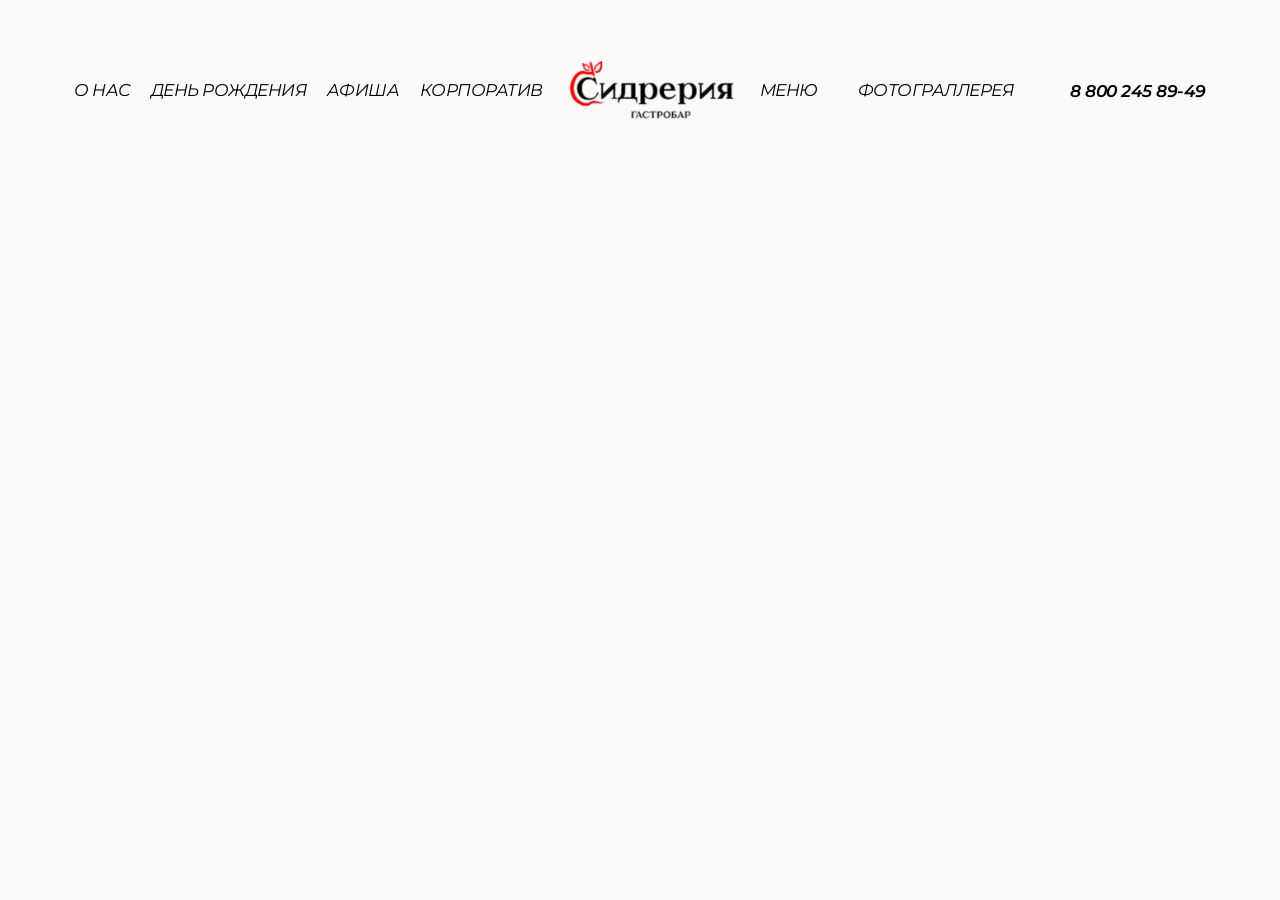
<file: app/about.html>
<!DOCTYPE html>
<html lang="ru">
  <head>
    <meta charset="UTF-8">
    <meta http-equiv="X-UA-Compatible" content="IE=edge"><meta name="viewport" content="width=device-width, user-scalable=no">
<link rel="preconnect" href="https://fonts.googleapis.com">
<link rel="preconnect" href="https://fonts.gstatic.com" crossorigin>
<link href="https://fonts.googleapis.com/css2?family=Montserrat:ital,wght@0,100..900;1,100..900&display=swap" rel="stylesheet">
    <link rel="stylesheet" href="css/main.min.css">
    <title>О нас</title>
  </head>
  <body>
    <header class="header"> 
      <div class="container"> 
        <div class="header-inner">
          <div class="header__image"> <img class="icon" src="./img/header/elem4.png" alt=""></div>
          <nav class="header__nav"> 
            <ul> 
              <li> <a href="#">о нас</a></li>
              <li> <a href="#">день рождения</a></li>
              <li> <a href="#">афиша</a></li>
              <li> <a href="#">корпоратив</a></li>
            </ul>
          </nav><a class="header__logo" href="index.html"> <img class="icon" src="img/logo.png" alt=""></a>
          <nav class="header__nav header__nav--is-right">
            <ul> 
              <li> <a href="#">меню</a></li>
              <li> <a href="#">фотограллерея</a></li>
            </ul>
            <address> <a href="tel:88002458949">8 800 245 89-49</a></address>
          </nav>
        </div>
      </div>
    </header>
    <main class="main">
      <div class="wrapper">
      </div>
    </main>
    <footer class="footer"> 
      <div class="container"> 
        <div class="footer-inner"></div>
      </div>
    </footer>
    <script src="js/scripts.min.js"></script>
  </body>
</html>
</file>
<file: app/css/main.min.css>
@supports(position:sticky) or (position:-webkit-sticky){.pos-elem,.pos-elem--fix{position:sticky}}.container,.container-fluid,.container-lg,.container-md,.container-sm,.container-xl,.container-xxl{--bs-gutter-x:1.5rem;--bs-gutter-y:0;width:100%;padding-right:calc(var(--bs-gutter-x)*.5);padding-left:calc(var(--bs-gutter-x)*.5);margin-right:auto;margin-left:auto}@media(min-width:576px){.container,.container-sm{max-width:540px}}@media(min-width:768px){.container,.container-md,.container-sm{max-width:720px}}@media(min-width:992px){.container,.container-lg,.container-md,.container-sm{max-width:960px}}@media(min-width:1200px){.container,.container-lg,.container-md,.container-sm,.container-xl{max-width:1140px}}@media(min-width:1400px){.container,.container-lg,.container-md,.container-sm,.container-xl,.container-xxl{max-width:1320px}}:root{--bs-breakpoint-xs:0;--bs-breakpoint-sm:576px;--bs-breakpoint-md:768px;--bs-breakpoint-lg:992px;--bs-breakpoint-xl:1200px;--bs-breakpoint-xxl:1400px}.row{--bs-gutter-x:1.5rem;--bs-gutter-y:0;display:-webkit-box;display:-ms-flexbox;display:flex;-ms-flex-wrap:wrap;flex-wrap:wrap;margin-top:calc(-1*var(--bs-gutter-y));margin-right:calc(-.5*var(--bs-gutter-x));margin-left:calc(-.5*var(--bs-gutter-x))}.row>*{-webkit-box-sizing:border-box;box-sizing:border-box;-ms-flex-negative:0;flex-shrink:0;width:100%;max-width:100%;padding-right:calc(var(--bs-gutter-x)*.5);padding-left:calc(var(--bs-gutter-x)*.5);margin-top:var(--bs-gutter-y)}.col{-webkit-box-flex:1;-ms-flex:1 0 0%;flex:1 0 0%}.row-cols-auto>*{-webkit-box-flex:0;-ms-flex:0 0 auto;flex:0 0 auto;width:auto}.row-cols-1>*{-webkit-box-flex:0;-ms-flex:0 0 auto;flex:0 0 auto;width:100%}.row-cols-2>*{-webkit-box-flex:0;-ms-flex:0 0 auto;flex:0 0 auto;width:50%}.row-cols-3>*{-webkit-box-flex:0;-ms-flex:0 0 auto;flex:0 0 auto;width:33.33333333%}.row-cols-4>*{-webkit-box-flex:0;-ms-flex:0 0 auto;flex:0 0 auto;width:25%}.row-cols-5>*{-webkit-box-flex:0;-ms-flex:0 0 auto;flex:0 0 auto;width:20%}.row-cols-6>*{-webkit-box-flex:0;-ms-flex:0 0 auto;flex:0 0 auto;width:16.66666667%}.col-auto{-webkit-box-flex:0;-ms-flex:0 0 auto;flex:0 0 auto;width:auto}.col-1{-webkit-box-flex:0;-ms-flex:0 0 auto;flex:0 0 auto;width:8.33333333%}.col-2{-webkit-box-flex:0;-ms-flex:0 0 auto;flex:0 0 auto;width:16.66666667%}.col-3{-webkit-box-flex:0;-ms-flex:0 0 auto;flex:0 0 auto;width:25%}.col-4{-webkit-box-flex:0;-ms-flex:0 0 auto;flex:0 0 auto;width:33.33333333%}.col-5{-webkit-box-flex:0;-ms-flex:0 0 auto;flex:0 0 auto;width:41.66666667%}.col-6{-webkit-box-flex:0;-ms-flex:0 0 auto;flex:0 0 auto;width:50%}.col-7{-webkit-box-flex:0;-ms-flex:0 0 auto;flex:0 0 auto;width:58.33333333%}.col-8{-webkit-box-flex:0;-ms-flex:0 0 auto;flex:0 0 auto;width:66.66666667%}.col-9{-webkit-box-flex:0;-ms-flex:0 0 auto;flex:0 0 auto;width:75%}.col-10{-webkit-box-flex:0;-ms-flex:0 0 auto;flex:0 0 auto;width:83.33333333%}.col-11{-webkit-box-flex:0;-ms-flex:0 0 auto;flex:0 0 auto;width:91.66666667%}.col-12{-webkit-box-flex:0;-ms-flex:0 0 auto;flex:0 0 auto;width:100%}.offset-1{margin-left:8.33333333%}.offset-2{margin-left:16.66666667%}.offset-3{margin-left:25%}.offset-4{margin-left:33.33333333%}.offset-5{margin-left:41.66666667%}.offset-6{margin-left:50%}.offset-7{margin-left:58.33333333%}.offset-8{margin-left:66.66666667%}.offset-9{margin-left:75%}.offset-10{margin-left:83.33333333%}.offset-11{margin-left:91.66666667%}.g-0,.gx-0{--bs-gutter-x:0}.g-0,.gy-0{--bs-gutter-y:0}.g-1,.gx-1{--bs-gutter-x:0.25rem}.g-1,.gy-1{--bs-gutter-y:0.25rem}.g-2,.gx-2{--bs-gutter-x:0.5rem}.g-2,.gy-2{--bs-gutter-y:0.5rem}.g-3,.gx-3{--bs-gutter-x:1rem}.g-3,.gy-3{--bs-gutter-y:1rem}.g-4,.gx-4{--bs-gutter-x:1.5rem}.g-4,.gy-4{--bs-gutter-y:1.5rem}.g-5,.gx-5{--bs-gutter-x:3rem}.g-5,.gy-5{--bs-gutter-y:3rem}@media(min-width:576px){.col-sm{-webkit-box-flex:1;-ms-flex:1 0 0%;flex:1 0 0%}.row-cols-sm-auto>*{-webkit-box-flex:0;-ms-flex:0 0 auto;flex:0 0 auto;width:auto}.row-cols-sm-1>*{-webkit-box-flex:0;-ms-flex:0 0 auto;flex:0 0 auto;width:100%}.row-cols-sm-2>*{-webkit-box-flex:0;-ms-flex:0 0 auto;flex:0 0 auto;width:50%}.row-cols-sm-3>*{-webkit-box-flex:0;-ms-flex:0 0 auto;flex:0 0 auto;width:33.33333333%}.row-cols-sm-4>*{-webkit-box-flex:0;-ms-flex:0 0 auto;flex:0 0 auto;width:25%}.row-cols-sm-5>*{-webkit-box-flex:0;-ms-flex:0 0 auto;flex:0 0 auto;width:20%}.row-cols-sm-6>*{-webkit-box-flex:0;-ms-flex:0 0 auto;flex:0 0 auto;width:16.66666667%}.col-sm-auto{-webkit-box-flex:0;-ms-flex:0 0 auto;flex:0 0 auto;width:auto}.col-sm-1{-webkit-box-flex:0;-ms-flex:0 0 auto;flex:0 0 auto;width:8.33333333%}.col-sm-2{-webkit-box-flex:0;-ms-flex:0 0 auto;flex:0 0 auto;width:16.66666667%}.col-sm-3{-webkit-box-flex:0;-ms-flex:0 0 auto;flex:0 0 auto;width:25%}.col-sm-4{-webkit-box-flex:0;-ms-flex:0 0 auto;flex:0 0 auto;width:33.33333333%}.col-sm-5{-webkit-box-flex:0;-ms-flex:0 0 auto;flex:0 0 auto;width:41.66666667%}.col-sm-6{-webkit-box-flex:0;-ms-flex:0 0 auto;flex:0 0 auto;width:50%}.col-sm-7{-webkit-box-flex:0;-ms-flex:0 0 auto;flex:0 0 auto;width:58.33333333%}.col-sm-8{-webkit-box-flex:0;-ms-flex:0 0 auto;flex:0 0 auto;width:66.66666667%}.col-sm-9{-webkit-box-flex:0;-ms-flex:0 0 auto;flex:0 0 auto;width:75%}.col-sm-10{-webkit-box-flex:0;-ms-flex:0 0 auto;flex:0 0 auto;width:83.33333333%}.col-sm-11{-webkit-box-flex:0;-ms-flex:0 0 auto;flex:0 0 auto;width:91.66666667%}.col-sm-12{-webkit-box-flex:0;-ms-flex:0 0 auto;flex:0 0 auto;width:100%}.offset-sm-0{margin-left:0}.offset-sm-1{margin-left:8.33333333%}.offset-sm-2{margin-left:16.66666667%}.offset-sm-3{margin-left:25%}.offset-sm-4{margin-left:33.33333333%}.offset-sm-5{margin-left:41.66666667%}.offset-sm-6{margin-left:50%}.offset-sm-7{margin-left:58.33333333%}.offset-sm-8{margin-left:66.66666667%}.offset-sm-9{margin-left:75%}.offset-sm-10{margin-left:83.33333333%}.offset-sm-11{margin-left:91.66666667%}.g-sm-0,.gx-sm-0{--bs-gutter-x:0}.g-sm-0,.gy-sm-0{--bs-gutter-y:0}.g-sm-1,.gx-sm-1{--bs-gutter-x:0.25rem}.g-sm-1,.gy-sm-1{--bs-gutter-y:0.25rem}.g-sm-2,.gx-sm-2{--bs-gutter-x:0.5rem}.g-sm-2,.gy-sm-2{--bs-gutter-y:0.5rem}.g-sm-3,.gx-sm-3{--bs-gutter-x:1rem}.g-sm-3,.gy-sm-3{--bs-gutter-y:1rem}.g-sm-4,.gx-sm-4{--bs-gutter-x:1.5rem}.g-sm-4,.gy-sm-4{--bs-gutter-y:1.5rem}.g-sm-5,.gx-sm-5{--bs-gutter-x:3rem}.g-sm-5,.gy-sm-5{--bs-gutter-y:3rem}}@media(min-width:768px){.col-md{-webkit-box-flex:1;-ms-flex:1 0 0%;flex:1 0 0%}.row-cols-md-auto>*{-webkit-box-flex:0;-ms-flex:0 0 auto;flex:0 0 auto;width:auto}.row-cols-md-1>*{-webkit-box-flex:0;-ms-flex:0 0 auto;flex:0 0 auto;width:100%}.row-cols-md-2>*{-webkit-box-flex:0;-ms-flex:0 0 auto;flex:0 0 auto;width:50%}.row-cols-md-3>*{-webkit-box-flex:0;-ms-flex:0 0 auto;flex:0 0 auto;width:33.33333333%}.row-cols-md-4>*{-webkit-box-flex:0;-ms-flex:0 0 auto;flex:0 0 auto;width:25%}.row-cols-md-5>*{-webkit-box-flex:0;-ms-flex:0 0 auto;flex:0 0 auto;width:20%}.row-cols-md-6>*{-webkit-box-flex:0;-ms-flex:0 0 auto;flex:0 0 auto;width:16.66666667%}.col-md-auto{-webkit-box-flex:0;-ms-flex:0 0 auto;flex:0 0 auto;width:auto}.col-md-1{-webkit-box-flex:0;-ms-flex:0 0 auto;flex:0 0 auto;width:8.33333333%}.col-md-2{-webkit-box-flex:0;-ms-flex:0 0 auto;flex:0 0 auto;width:16.66666667%}.col-md-3{-webkit-box-flex:0;-ms-flex:0 0 auto;flex:0 0 auto;width:25%}.col-md-4{-webkit-box-flex:0;-ms-flex:0 0 auto;flex:0 0 auto;width:33.33333333%}.col-md-5{-webkit-box-flex:0;-ms-flex:0 0 auto;flex:0 0 auto;width:41.66666667%}.col-md-6{-webkit-box-flex:0;-ms-flex:0 0 auto;flex:0 0 auto;width:50%}.col-md-7{-webkit-box-flex:0;-ms-flex:0 0 auto;flex:0 0 auto;width:58.33333333%}.col-md-8{-webkit-box-flex:0;-ms-flex:0 0 auto;flex:0 0 auto;width:66.66666667%}.col-md-9{-webkit-box-flex:0;-ms-flex:0 0 auto;flex:0 0 auto;width:75%}.col-md-10{-webkit-box-flex:0;-ms-flex:0 0 auto;flex:0 0 auto;width:83.33333333%}.col-md-11{-webkit-box-flex:0;-ms-flex:0 0 auto;flex:0 0 auto;width:91.66666667%}.col-md-12{-webkit-box-flex:0;-ms-flex:0 0 auto;flex:0 0 auto;width:100%}.offset-md-0{margin-left:0}.offset-md-1{margin-left:8.33333333%}.offset-md-2{margin-left:16.66666667%}.offset-md-3{margin-left:25%}.offset-md-4{margin-left:33.33333333%}.offset-md-5{margin-left:41.66666667%}.offset-md-6{margin-left:50%}.offset-md-7{margin-left:58.33333333%}.offset-md-8{margin-left:66.66666667%}.offset-md-9{margin-left:75%}.offset-md-10{margin-left:83.33333333%}.offset-md-11{margin-left:91.66666667%}.g-md-0,.gx-md-0{--bs-gutter-x:0}.g-md-0,.gy-md-0{--bs-gutter-y:0}.g-md-1,.gx-md-1{--bs-gutter-x:0.25rem}.g-md-1,.gy-md-1{--bs-gutter-y:0.25rem}.g-md-2,.gx-md-2{--bs-gutter-x:0.5rem}.g-md-2,.gy-md-2{--bs-gutter-y:0.5rem}.g-md-3,.gx-md-3{--bs-gutter-x:1rem}.g-md-3,.gy-md-3{--bs-gutter-y:1rem}.g-md-4,.gx-md-4{--bs-gutter-x:1.5rem}.g-md-4,.gy-md-4{--bs-gutter-y:1.5rem}.g-md-5,.gx-md-5{--bs-gutter-x:3rem}.g-md-5,.gy-md-5{--bs-gutter-y:3rem}}@media(min-width:992px){.col-lg{-webkit-box-flex:1;-ms-flex:1 0 0%;flex:1 0 0%}.row-cols-lg-auto>*{-webkit-box-flex:0;-ms-flex:0 0 auto;flex:0 0 auto;width:auto}.row-cols-lg-1>*{-webkit-box-flex:0;-ms-flex:0 0 auto;flex:0 0 auto;width:100%}.row-cols-lg-2>*{-webkit-box-flex:0;-ms-flex:0 0 auto;flex:0 0 auto;width:50%}.row-cols-lg-3>*{-webkit-box-flex:0;-ms-flex:0 0 auto;flex:0 0 auto;width:33.33333333%}.row-cols-lg-4>*{-webkit-box-flex:0;-ms-flex:0 0 auto;flex:0 0 auto;width:25%}.row-cols-lg-5>*{-webkit-box-flex:0;-ms-flex:0 0 auto;flex:0 0 auto;width:20%}.row-cols-lg-6>*{-webkit-box-flex:0;-ms-flex:0 0 auto;flex:0 0 auto;width:16.66666667%}.col-lg-auto{-webkit-box-flex:0;-ms-flex:0 0 auto;flex:0 0 auto;width:auto}.col-lg-1{-webkit-box-flex:0;-ms-flex:0 0 auto;flex:0 0 auto;width:8.33333333%}.col-lg-2{-webkit-box-flex:0;-ms-flex:0 0 auto;flex:0 0 auto;width:16.66666667%}.col-lg-3{-webkit-box-flex:0;-ms-flex:0 0 auto;flex:0 0 auto;width:25%}.col-lg-4{-webkit-box-flex:0;-ms-flex:0 0 auto;flex:0 0 auto;width:33.33333333%}.col-lg-5{-webkit-box-flex:0;-ms-flex:0 0 auto;flex:0 0 auto;width:41.66666667%}.col-lg-6{-webkit-box-flex:0;-ms-flex:0 0 auto;flex:0 0 auto;width:50%}.col-lg-7{-webkit-box-flex:0;-ms-flex:0 0 auto;flex:0 0 auto;width:58.33333333%}.col-lg-8{-webkit-box-flex:0;-ms-flex:0 0 auto;flex:0 0 auto;width:66.66666667%}.col-lg-9{-webkit-box-flex:0;-ms-flex:0 0 auto;flex:0 0 auto;width:75%}.col-lg-10{-webkit-box-flex:0;-ms-flex:0 0 auto;flex:0 0 auto;width:83.33333333%}.col-lg-11{-webkit-box-flex:0;-ms-flex:0 0 auto;flex:0 0 auto;width:91.66666667%}.col-lg-12{-webkit-box-flex:0;-ms-flex:0 0 auto;flex:0 0 auto;width:100%}.offset-lg-0{margin-left:0}.offset-lg-1{margin-left:8.33333333%}.offset-lg-2{margin-left:16.66666667%}.offset-lg-3{margin-left:25%}.offset-lg-4{margin-left:33.33333333%}.offset-lg-5{margin-left:41.66666667%}.offset-lg-6{margin-left:50%}.offset-lg-7{margin-left:58.33333333%}.offset-lg-8{margin-left:66.66666667%}.offset-lg-9{margin-left:75%}.offset-lg-10{margin-left:83.33333333%}.offset-lg-11{margin-left:91.66666667%}.g-lg-0,.gx-lg-0{--bs-gutter-x:0}.g-lg-0,.gy-lg-0{--bs-gutter-y:0}.g-lg-1,.gx-lg-1{--bs-gutter-x:0.25rem}.g-lg-1,.gy-lg-1{--bs-gutter-y:0.25rem}.g-lg-2,.gx-lg-2{--bs-gutter-x:0.5rem}.g-lg-2,.gy-lg-2{--bs-gutter-y:0.5rem}.g-lg-3,.gx-lg-3{--bs-gutter-x:1rem}.g-lg-3,.gy-lg-3{--bs-gutter-y:1rem}.g-lg-4,.gx-lg-4{--bs-gutter-x:1.5rem}.g-lg-4,.gy-lg-4{--bs-gutter-y:1.5rem}.g-lg-5,.gx-lg-5{--bs-gutter-x:3rem}.g-lg-5,.gy-lg-5{--bs-gutter-y:3rem}}@media(min-width:1200px){.col-xl{-webkit-box-flex:1;-ms-flex:1 0 0%;flex:1 0 0%}.row-cols-xl-auto>*{-webkit-box-flex:0;-ms-flex:0 0 auto;flex:0 0 auto;width:auto}.row-cols-xl-1>*{-webkit-box-flex:0;-ms-flex:0 0 auto;flex:0 0 auto;width:100%}.row-cols-xl-2>*{-webkit-box-flex:0;-ms-flex:0 0 auto;flex:0 0 auto;width:50%}.row-cols-xl-3>*{-webkit-box-flex:0;-ms-flex:0 0 auto;flex:0 0 auto;width:33.33333333%}.row-cols-xl-4>*{-webkit-box-flex:0;-ms-flex:0 0 auto;flex:0 0 auto;width:25%}.row-cols-xl-5>*{-webkit-box-flex:0;-ms-flex:0 0 auto;flex:0 0 auto;width:20%}.row-cols-xl-6>*{-webkit-box-flex:0;-ms-flex:0 0 auto;flex:0 0 auto;width:16.66666667%}.col-xl-auto{-webkit-box-flex:0;-ms-flex:0 0 auto;flex:0 0 auto;width:auto}.col-xl-1{-webkit-box-flex:0;-ms-flex:0 0 auto;flex:0 0 auto;width:8.33333333%}.col-xl-2{-webkit-box-flex:0;-ms-flex:0 0 auto;flex:0 0 auto;width:16.66666667%}.col-xl-3{-webkit-box-flex:0;-ms-flex:0 0 auto;flex:0 0 auto;width:25%}.col-xl-4{-webkit-box-flex:0;-ms-flex:0 0 auto;flex:0 0 auto;width:33.33333333%}.col-xl-5{-webkit-box-flex:0;-ms-flex:0 0 auto;flex:0 0 auto;width:41.66666667%}.col-xl-6{-webkit-box-flex:0;-ms-flex:0 0 auto;flex:0 0 auto;width:50%}.col-xl-7{-webkit-box-flex:0;-ms-flex:0 0 auto;flex:0 0 auto;width:58.33333333%}.col-xl-8{-webkit-box-flex:0;-ms-flex:0 0 auto;flex:0 0 auto;width:66.66666667%}.col-xl-9{-webkit-box-flex:0;-ms-flex:0 0 auto;flex:0 0 auto;width:75%}.col-xl-10{-webkit-box-flex:0;-ms-flex:0 0 auto;flex:0 0 auto;width:83.33333333%}.col-xl-11{-webkit-box-flex:0;-ms-flex:0 0 auto;flex:0 0 auto;width:91.66666667%}.col-xl-12{-webkit-box-flex:0;-ms-flex:0 0 auto;flex:0 0 auto;width:100%}.offset-xl-0{margin-left:0}.offset-xl-1{margin-left:8.33333333%}.offset-xl-2{margin-left:16.66666667%}.offset-xl-3{margin-left:25%}.offset-xl-4{margin-left:33.33333333%}.offset-xl-5{margin-left:41.66666667%}.offset-xl-6{margin-left:50%}.offset-xl-7{margin-left:58.33333333%}.offset-xl-8{margin-left:66.66666667%}.offset-xl-9{margin-left:75%}.offset-xl-10{margin-left:83.33333333%}.offset-xl-11{margin-left:91.66666667%}.g-xl-0,.gx-xl-0{--bs-gutter-x:0}.g-xl-0,.gy-xl-0{--bs-gutter-y:0}.g-xl-1,.gx-xl-1{--bs-gutter-x:0.25rem}.g-xl-1,.gy-xl-1{--bs-gutter-y:0.25rem}.g-xl-2,.gx-xl-2{--bs-gutter-x:0.5rem}.g-xl-2,.gy-xl-2{--bs-gutter-y:0.5rem}.g-xl-3,.gx-xl-3{--bs-gutter-x:1rem}.g-xl-3,.gy-xl-3{--bs-gutter-y:1rem}.g-xl-4,.gx-xl-4{--bs-gutter-x:1.5rem}.g-xl-4,.gy-xl-4{--bs-gutter-y:1.5rem}.g-xl-5,.gx-xl-5{--bs-gutter-x:3rem}.g-xl-5,.gy-xl-5{--bs-gutter-y:3rem}}@media(min-width:1400px){.col-xxl{-webkit-box-flex:1;-ms-flex:1 0 0%;flex:1 0 0%}.row-cols-xxl-auto>*{-webkit-box-flex:0;-ms-flex:0 0 auto;flex:0 0 auto;width:auto}.row-cols-xxl-1>*{-webkit-box-flex:0;-ms-flex:0 0 auto;flex:0 0 auto;width:100%}.row-cols-xxl-2>*{-webkit-box-flex:0;-ms-flex:0 0 auto;flex:0 0 auto;width:50%}.row-cols-xxl-3>*{-webkit-box-flex:0;-ms-flex:0 0 auto;flex:0 0 auto;width:33.33333333%}.row-cols-xxl-4>*{-webkit-box-flex:0;-ms-flex:0 0 auto;flex:0 0 auto;width:25%}.row-cols-xxl-5>*{-webkit-box-flex:0;-ms-flex:0 0 auto;flex:0 0 auto;width:20%}.row-cols-xxl-6>*{-webkit-box-flex:0;-ms-flex:0 0 auto;flex:0 0 auto;width:16.66666667%}.col-xxl-auto{-webkit-box-flex:0;-ms-flex:0 0 auto;flex:0 0 auto;width:auto}.col-xxl-1{-webkit-box-flex:0;-ms-flex:0 0 auto;flex:0 0 auto;width:8.33333333%}.col-xxl-2{-webkit-box-flex:0;-ms-flex:0 0 auto;flex:0 0 auto;width:16.66666667%}.col-xxl-3{-webkit-box-flex:0;-ms-flex:0 0 auto;flex:0 0 auto;width:25%}.col-xxl-4{-webkit-box-flex:0;-ms-flex:0 0 auto;flex:0 0 auto;width:33.33333333%}.col-xxl-5{-webkit-box-flex:0;-ms-flex:0 0 auto;flex:0 0 auto;width:41.66666667%}.col-xxl-6{-webkit-box-flex:0;-ms-flex:0 0 auto;flex:0 0 auto;width:50%}.col-xxl-7{-webkit-box-flex:0;-ms-flex:0 0 auto;flex:0 0 auto;width:58.33333333%}.col-xxl-8{-webkit-box-flex:0;-ms-flex:0 0 auto;flex:0 0 auto;width:66.66666667%}.col-xxl-9{-webkit-box-flex:0;-ms-flex:0 0 auto;flex:0 0 auto;width:75%}.col-xxl-10{-webkit-box-flex:0;-ms-flex:0 0 auto;flex:0 0 auto;width:83.33333333%}.col-xxl-11{-webkit-box-flex:0;-ms-flex:0 0 auto;flex:0 0 auto;width:91.66666667%}.col-xxl-12{-webkit-box-flex:0;-ms-flex:0 0 auto;flex:0 0 auto;width:100%}.offset-xxl-0{margin-left:0}.offset-xxl-1{margin-left:8.33333333%}.offset-xxl-2{margin-left:16.66666667%}.offset-xxl-3{margin-left:25%}.offset-xxl-4{margin-left:33.33333333%}.offset-xxl-5{margin-left:41.66666667%}.offset-xxl-6{margin-left:50%}.offset-xxl-7{margin-left:58.33333333%}.offset-xxl-8{margin-left:66.66666667%}.offset-xxl-9{margin-left:75%}.offset-xxl-10{margin-left:83.33333333%}.offset-xxl-11{margin-left:91.66666667%}.g-xxl-0,.gx-xxl-0{--bs-gutter-x:0}.g-xxl-0,.gy-xxl-0{--bs-gutter-y:0}.g-xxl-1,.gx-xxl-1{--bs-gutter-x:0.25rem}.g-xxl-1,.gy-xxl-1{--bs-gutter-y:0.25rem}.g-xxl-2,.gx-xxl-2{--bs-gutter-x:0.5rem}.g-xxl-2,.gy-xxl-2{--bs-gutter-y:0.5rem}.g-xxl-3,.gx-xxl-3{--bs-gutter-x:1rem}.g-xxl-3,.gy-xxl-3{--bs-gutter-y:1rem}.g-xxl-4,.gx-xxl-4{--bs-gutter-x:1.5rem}.g-xxl-4,.gy-xxl-4{--bs-gutter-y:1.5rem}.g-xxl-5,.gx-xxl-5{--bs-gutter-x:3rem}.g-xxl-5,.gy-xxl-5{--bs-gutter-y:3rem}}.d-inline{display:inline!important}.d-inline-block{display:inline-block!important}.d-block{display:block!important}.d-grid{display:-ms-grid!important;display:grid!important}.d-inline-grid{display:-ms-inline-grid!important;display:inline-grid!important}.d-table{display:table!important}.d-table-row{display:table-row!important}.d-table-cell{display:table-cell!important}.d-flex{display:-webkit-box!important;display:-ms-flexbox!important;display:flex!important}.d-inline-flex{display:-webkit-inline-box!important;display:-ms-inline-flexbox!important;display:inline-flex!important}.d-none{display:none!important}.flex-fill{-webkit-box-flex:1!important;-ms-flex:1 1 auto!important;flex:1 1 auto!important}.flex-row{-webkit-box-orient:horizontal!important;-webkit-box-direction:normal!important;-ms-flex-direction:row!important;flex-direction:row!important}.flex-column{-webkit-box-orient:vertical!important;-webkit-box-direction:normal!important;-ms-flex-direction:column!important;flex-direction:column!important}.flex-row-reverse{-webkit-box-orient:horizontal!important;-webkit-box-direction:reverse!important;-ms-flex-direction:row-reverse!important;flex-direction:row-reverse!important}.flex-column-reverse{-webkit-box-orient:vertical!important;-webkit-box-direction:reverse!important;-ms-flex-direction:column-reverse!important;flex-direction:column-reverse!important}.flex-grow-0{-webkit-box-flex:0!important;-ms-flex-positive:0!important;flex-grow:0!important}.flex-grow-1{-webkit-box-flex:1!important;-ms-flex-positive:1!important;flex-grow:1!important}.flex-shrink-0{-ms-flex-negative:0!important;flex-shrink:0!important}.flex-shrink-1{-ms-flex-negative:1!important;flex-shrink:1!important}.flex-wrap{-ms-flex-wrap:wrap!important;flex-wrap:wrap!important}.flex-nowrap{-ms-flex-wrap:nowrap!important;flex-wrap:nowrap!important}.flex-wrap-reverse{-ms-flex-wrap:wrap-reverse!important;flex-wrap:wrap-reverse!important}.justify-content-start{-webkit-box-pack:start!important;-ms-flex-pack:start!important;justify-content:flex-start!important}.justify-content-end{-webkit-box-pack:end!important;-ms-flex-pack:end!important;justify-content:flex-end!important}.justify-content-center{-webkit-box-pack:center!important;-ms-flex-pack:center!important;justify-content:center!important}.justify-content-between{-webkit-box-pack:justify!important;-ms-flex-pack:justify!important;justify-content:space-between!important}.justify-content-around{-ms-flex-pack:distribute!important;justify-content:space-around!important}.justify-content-evenly{-webkit-box-pack:space-evenly!important;-ms-flex-pack:space-evenly!important;justify-content:space-evenly!important}.align-items-start{-webkit-box-align:start!important;-ms-flex-align:start!important;align-items:flex-start!important}.align-items-end{-webkit-box-align:end!important;-ms-flex-align:end!important;align-items:flex-end!important}.align-items-center{-webkit-box-align:center!important;-ms-flex-align:center!important;align-items:center!important}.align-items-baseline{-webkit-box-align:baseline!important;-ms-flex-align:baseline!important;align-items:baseline!important}.align-items-stretch{-webkit-box-align:stretch!important;-ms-flex-align:stretch!important;align-items:stretch!important}.align-content-start{-ms-flex-line-pack:start!important;align-content:flex-start!important}.align-content-end{-ms-flex-line-pack:end!important;align-content:flex-end!important}.align-content-center{-ms-flex-line-pack:center!important;align-content:center!important}.align-content-between{-ms-flex-line-pack:justify!important;align-content:space-between!important}.align-content-around{-ms-flex-line-pack:distribute!important;align-content:space-around!important}.align-content-stretch{-ms-flex-line-pack:stretch!important;align-content:stretch!important}.align-self-auto{-ms-flex-item-align:auto!important;-ms-grid-row-align:auto!important;align-self:auto!important}.align-self-start{-ms-flex-item-align:start!important;align-self:flex-start!important}.align-self-end{-ms-flex-item-align:end!important;align-self:flex-end!important}.align-self-center{-ms-flex-item-align:center!important;-ms-grid-row-align:center!important;align-self:center!important}.align-self-baseline{-ms-flex-item-align:baseline!important;align-self:baseline!important}.align-self-stretch{-ms-flex-item-align:stretch!important;-ms-grid-row-align:stretch!important;align-self:stretch!important}.order-first{-webkit-box-ordinal-group:0!important;-ms-flex-order:-1!important;order:-1!important}.order-0{-webkit-box-ordinal-group:1!important;-ms-flex-order:0!important;order:0!important}.order-1{-webkit-box-ordinal-group:2!important;-ms-flex-order:1!important;order:1!important}.order-2{-webkit-box-ordinal-group:3!important;-ms-flex-order:2!important;order:2!important}.order-3{-webkit-box-ordinal-group:4!important;-ms-flex-order:3!important;order:3!important}.order-4{-webkit-box-ordinal-group:5!important;-ms-flex-order:4!important;order:4!important}.order-5{-webkit-box-ordinal-group:6!important;-ms-flex-order:5!important;order:5!important}.order-last{-webkit-box-ordinal-group:7!important;-ms-flex-order:6!important;order:6!important}.m-0{margin:0!important}.m-1{margin:.25rem!important}.m-2{margin:.5rem!important}.m-3{margin:1rem!important}.m-4{margin:1.5rem!important}.m-5{margin:3rem!important}.m-auto{margin:auto!important}.mx-0{margin-right:0!important;margin-left:0!important}.mx-1{margin-right:.25rem!important;margin-left:.25rem!important}.mx-2{margin-right:.5rem!important;margin-left:.5rem!important}.mx-3{margin-right:1rem!important;margin-left:1rem!important}.mx-4{margin-right:1.5rem!important;margin-left:1.5rem!important}.mx-5{margin-right:3rem!important;margin-left:3rem!important}.mx-auto{margin-right:auto!important;margin-left:auto!important}.my-0{margin-top:0!important;margin-bottom:0!important}.my-1{margin-top:.25rem!important;margin-bottom:.25rem!important}.my-2{margin-top:.5rem!important;margin-bottom:.5rem!important}.my-3{margin-top:1rem!important;margin-bottom:1rem!important}.my-4{margin-top:1.5rem!important;margin-bottom:1.5rem!important}.my-5{margin-top:3rem!important;margin-bottom:3rem!important}.my-auto{margin-top:auto!important;margin-bottom:auto!important}.mt-0{margin-top:0!important}.mt-1{margin-top:.25rem!important}.mt-2{margin-top:.5rem!important}.mt-3{margin-top:1rem!important}.mt-4{margin-top:1.5rem!important}.mt-5{margin-top:3rem!important}.mt-auto{margin-top:auto!important}.me-0{margin-right:0!important}.me-1{margin-right:.25rem!important}.me-2{margin-right:.5rem!important}.me-3{margin-right:1rem!important}.me-4{margin-right:1.5rem!important}.me-5{margin-right:3rem!important}.me-auto{margin-right:auto!important}.mb-0{margin-bottom:0!important}.mb-1{margin-bottom:.25rem!important}.mb-2{margin-bottom:.5rem!important}.mb-3{margin-bottom:1rem!important}.mb-4{margin-bottom:1.5rem!important}.mb-5{margin-bottom:3rem!important}.mb-auto{margin-bottom:auto!important}.ms-0{margin-left:0!important}.ms-1{margin-left:.25rem!important}.ms-2{margin-left:.5rem!important}.ms-3{margin-left:1rem!important}.ms-4{margin-left:1.5rem!important}.ms-5{margin-left:3rem!important}.ms-auto{margin-left:auto!important}.p-0{padding:0!important}.p-1{padding:.25rem!important}.p-2{padding:.5rem!important}.p-3{padding:1rem!important}.p-4{padding:1.5rem!important}.p-5{padding:3rem!important}.px-0{padding-right:0!important;padding-left:0!important}.px-1{padding-right:.25rem!important;padding-left:.25rem!important}.px-2{padding-right:.5rem!important;padding-left:.5rem!important}.px-3{padding-right:1rem!important;padding-left:1rem!important}.px-4{padding-right:1.5rem!important;padding-left:1.5rem!important}.px-5{padding-right:3rem!important;padding-left:3rem!important}.py-0{padding-top:0!important;padding-bottom:0!important}.py-1{padding-top:.25rem!important;padding-bottom:.25rem!important}.py-2{padding-top:.5rem!important;padding-bottom:.5rem!important}.py-3{padding-top:1rem!important;padding-bottom:1rem!important}.py-4{padding-top:1.5rem!important;padding-bottom:1.5rem!important}.py-5{padding-top:3rem!important;padding-bottom:3rem!important}.pt-0{padding-top:0!important}.pt-1{padding-top:.25rem!important}.pt-2{padding-top:.5rem!important}.pt-3{padding-top:1rem!important}.pt-4{padding-top:1.5rem!important}.pt-5{padding-top:3rem!important}.pe-0{padding-right:0!important}.pe-1{padding-right:.25rem!important}.pe-2{padding-right:.5rem!important}.pe-3{padding-right:1rem!important}.pe-4{padding-right:1.5rem!important}.pe-5{padding-right:3rem!important}.pb-0{padding-bottom:0!important}.pb-1{padding-bottom:.25rem!important}.pb-2{padding-bottom:.5rem!important}.pb-3{padding-bottom:1rem!important}.pb-4{padding-bottom:1.5rem!important}.pb-5{padding-bottom:3rem!important}.ps-0{padding-left:0!important}.ps-1{padding-left:.25rem!important}.ps-2{padding-left:.5rem!important}.ps-3{padding-left:1rem!important}.ps-4{padding-left:1.5rem!important}.ps-5{padding-left:3rem!important}@media(min-width:576px){.d-sm-inline{display:inline!important}.d-sm-inline-block{display:inline-block!important}.d-sm-block{display:block!important}.d-sm-grid{display:-ms-grid!important;display:grid!important}.d-sm-inline-grid{display:-ms-inline-grid!important;display:inline-grid!important}.d-sm-table{display:table!important}.d-sm-table-row{display:table-row!important}.d-sm-table-cell{display:table-cell!important}.d-sm-flex{display:-webkit-box!important;display:-ms-flexbox!important;display:flex!important}.d-sm-inline-flex{display:-webkit-inline-box!important;display:-ms-inline-flexbox!important;display:inline-flex!important}.d-sm-none{display:none!important}.flex-sm-fill{-webkit-box-flex:1!important;-ms-flex:1 1 auto!important;flex:1 1 auto!important}.flex-sm-row{-webkit-box-orient:horizontal!important;-webkit-box-direction:normal!important;-ms-flex-direction:row!important;flex-direction:row!important}.flex-sm-column{-webkit-box-orient:vertical!important;-webkit-box-direction:normal!important;-ms-flex-direction:column!important;flex-direction:column!important}.flex-sm-row-reverse{-webkit-box-orient:horizontal!important;-webkit-box-direction:reverse!important;-ms-flex-direction:row-reverse!important;flex-direction:row-reverse!important}.flex-sm-column-reverse{-webkit-box-orient:vertical!important;-webkit-box-direction:reverse!important;-ms-flex-direction:column-reverse!important;flex-direction:column-reverse!important}.flex-sm-grow-0{-webkit-box-flex:0!important;-ms-flex-positive:0!important;flex-grow:0!important}.flex-sm-grow-1{-webkit-box-flex:1!important;-ms-flex-positive:1!important;flex-grow:1!important}.flex-sm-shrink-0{-ms-flex-negative:0!important;flex-shrink:0!important}.flex-sm-shrink-1{-ms-flex-negative:1!important;flex-shrink:1!important}.flex-sm-wrap{-ms-flex-wrap:wrap!important;flex-wrap:wrap!important}.flex-sm-nowrap{-ms-flex-wrap:nowrap!important;flex-wrap:nowrap!important}.flex-sm-wrap-reverse{-ms-flex-wrap:wrap-reverse!important;flex-wrap:wrap-reverse!important}.justify-content-sm-start{-webkit-box-pack:start!important;-ms-flex-pack:start!important;justify-content:flex-start!important}.justify-content-sm-end{-webkit-box-pack:end!important;-ms-flex-pack:end!important;justify-content:flex-end!important}.justify-content-sm-center{-webkit-box-pack:center!important;-ms-flex-pack:center!important;justify-content:center!important}.justify-content-sm-between{-webkit-box-pack:justify!important;-ms-flex-pack:justify!important;justify-content:space-between!important}.justify-content-sm-around{-ms-flex-pack:distribute!important;justify-content:space-around!important}.justify-content-sm-evenly{-webkit-box-pack:space-evenly!important;-ms-flex-pack:space-evenly!important;justify-content:space-evenly!important}.align-items-sm-start{-webkit-box-align:start!important;-ms-flex-align:start!important;align-items:flex-start!important}.align-items-sm-end{-webkit-box-align:end!important;-ms-flex-align:end!important;align-items:flex-end!important}.align-items-sm-center{-webkit-box-align:center!important;-ms-flex-align:center!important;align-items:center!important}.align-items-sm-baseline{-webkit-box-align:baseline!important;-ms-flex-align:baseline!important;align-items:baseline!important}.align-items-sm-stretch{-webkit-box-align:stretch!important;-ms-flex-align:stretch!important;align-items:stretch!important}.align-content-sm-start{-ms-flex-line-pack:start!important;align-content:flex-start!important}.align-content-sm-end{-ms-flex-line-pack:end!important;align-content:flex-end!important}.align-content-sm-center{-ms-flex-line-pack:center!important;align-content:center!important}.align-content-sm-between{-ms-flex-line-pack:justify!important;align-content:space-between!important}.align-content-sm-around{-ms-flex-line-pack:distribute!important;align-content:space-around!important}.align-content-sm-stretch{-ms-flex-line-pack:stretch!important;align-content:stretch!important}.align-self-sm-auto{-ms-flex-item-align:auto!important;-ms-grid-row-align:auto!important;align-self:auto!important}.align-self-sm-start{-ms-flex-item-align:start!important;align-self:flex-start!important}.align-self-sm-end{-ms-flex-item-align:end!important;align-self:flex-end!important}.align-self-sm-center{-ms-flex-item-align:center!important;-ms-grid-row-align:center!important;align-self:center!important}.align-self-sm-baseline{-ms-flex-item-align:baseline!important;align-self:baseline!important}.align-self-sm-stretch{-ms-flex-item-align:stretch!important;-ms-grid-row-align:stretch!important;align-self:stretch!important}.order-sm-first{-webkit-box-ordinal-group:0!important;-ms-flex-order:-1!important;order:-1!important}.order-sm-0{-webkit-box-ordinal-group:1!important;-ms-flex-order:0!important;order:0!important}.order-sm-1{-webkit-box-ordinal-group:2!important;-ms-flex-order:1!important;order:1!important}.order-sm-2{-webkit-box-ordinal-group:3!important;-ms-flex-order:2!important;order:2!important}.order-sm-3{-webkit-box-ordinal-group:4!important;-ms-flex-order:3!important;order:3!important}.order-sm-4{-webkit-box-ordinal-group:5!important;-ms-flex-order:4!important;order:4!important}.order-sm-5{-webkit-box-ordinal-group:6!important;-ms-flex-order:5!important;order:5!important}.order-sm-last{-webkit-box-ordinal-group:7!important;-ms-flex-order:6!important;order:6!important}.m-sm-0{margin:0!important}.m-sm-1{margin:.25rem!important}.m-sm-2{margin:.5rem!important}.m-sm-3{margin:1rem!important}.m-sm-4{margin:1.5rem!important}.m-sm-5{margin:3rem!important}.m-sm-auto{margin:auto!important}.mx-sm-0{margin-right:0!important;margin-left:0!important}.mx-sm-1{margin-right:.25rem!important;margin-left:.25rem!important}.mx-sm-2{margin-right:.5rem!important;margin-left:.5rem!important}.mx-sm-3{margin-right:1rem!important;margin-left:1rem!important}.mx-sm-4{margin-right:1.5rem!important;margin-left:1.5rem!important}.mx-sm-5{margin-right:3rem!important;margin-left:3rem!important}.mx-sm-auto{margin-right:auto!important;margin-left:auto!important}.my-sm-0{margin-top:0!important;margin-bottom:0!important}.my-sm-1{margin-top:.25rem!important;margin-bottom:.25rem!important}.my-sm-2{margin-top:.5rem!important;margin-bottom:.5rem!important}.my-sm-3{margin-top:1rem!important;margin-bottom:1rem!important}.my-sm-4{margin-top:1.5rem!important;margin-bottom:1.5rem!important}.my-sm-5{margin-top:3rem!important;margin-bottom:3rem!important}.my-sm-auto{margin-top:auto!important;margin-bottom:auto!important}.mt-sm-0{margin-top:0!important}.mt-sm-1{margin-top:.25rem!important}.mt-sm-2{margin-top:.5rem!important}.mt-sm-3{margin-top:1rem!important}.mt-sm-4{margin-top:1.5rem!important}.mt-sm-5{margin-top:3rem!important}.mt-sm-auto{margin-top:auto!important}.me-sm-0{margin-right:0!important}.me-sm-1{margin-right:.25rem!important}.me-sm-2{margin-right:.5rem!important}.me-sm-3{margin-right:1rem!important}.me-sm-4{margin-right:1.5rem!important}.me-sm-5{margin-right:3rem!important}.me-sm-auto{margin-right:auto!important}.mb-sm-0{margin-bottom:0!important}.mb-sm-1{margin-bottom:.25rem!important}.mb-sm-2{margin-bottom:.5rem!important}.mb-sm-3{margin-bottom:1rem!important}.mb-sm-4{margin-bottom:1.5rem!important}.mb-sm-5{margin-bottom:3rem!important}.mb-sm-auto{margin-bottom:auto!important}.ms-sm-0{margin-left:0!important}.ms-sm-1{margin-left:.25rem!important}.ms-sm-2{margin-left:.5rem!important}.ms-sm-3{margin-left:1rem!important}.ms-sm-4{margin-left:1.5rem!important}.ms-sm-5{margin-left:3rem!important}.ms-sm-auto{margin-left:auto!important}.p-sm-0{padding:0!important}.p-sm-1{padding:.25rem!important}.p-sm-2{padding:.5rem!important}.p-sm-3{padding:1rem!important}.p-sm-4{padding:1.5rem!important}.p-sm-5{padding:3rem!important}.px-sm-0{padding-right:0!important;padding-left:0!important}.px-sm-1{padding-right:.25rem!important;padding-left:.25rem!important}.px-sm-2{padding-right:.5rem!important;padding-left:.5rem!important}.px-sm-3{padding-right:1rem!important;padding-left:1rem!important}.px-sm-4{padding-right:1.5rem!important;padding-left:1.5rem!important}.px-sm-5{padding-right:3rem!important;padding-left:3rem!important}.py-sm-0{padding-top:0!important;padding-bottom:0!important}.py-sm-1{padding-top:.25rem!important;padding-bottom:.25rem!important}.py-sm-2{padding-top:.5rem!important;padding-bottom:.5rem!important}.py-sm-3{padding-top:1rem!important;padding-bottom:1rem!important}.py-sm-4{padding-top:1.5rem!important;padding-bottom:1.5rem!important}.py-sm-5{padding-top:3rem!important;padding-bottom:3rem!important}.pt-sm-0{padding-top:0!important}.pt-sm-1{padding-top:.25rem!important}.pt-sm-2{padding-top:.5rem!important}.pt-sm-3{padding-top:1rem!important}.pt-sm-4{padding-top:1.5rem!important}.pt-sm-5{padding-top:3rem!important}.pe-sm-0{padding-right:0!important}.pe-sm-1{padding-right:.25rem!important}.pe-sm-2{padding-right:.5rem!important}.pe-sm-3{padding-right:1rem!important}.pe-sm-4{padding-right:1.5rem!important}.pe-sm-5{padding-right:3rem!important}.pb-sm-0{padding-bottom:0!important}.pb-sm-1{padding-bottom:.25rem!important}.pb-sm-2{padding-bottom:.5rem!important}.pb-sm-3{padding-bottom:1rem!important}.pb-sm-4{padding-bottom:1.5rem!important}.pb-sm-5{padding-bottom:3rem!important}.ps-sm-0{padding-left:0!important}.ps-sm-1{padding-left:.25rem!important}.ps-sm-2{padding-left:.5rem!important}.ps-sm-3{padding-left:1rem!important}.ps-sm-4{padding-left:1.5rem!important}.ps-sm-5{padding-left:3rem!important}}@media(min-width:768px){.d-md-inline{display:inline!important}.d-md-inline-block{display:inline-block!important}.d-md-block{display:block!important}.d-md-grid{display:-ms-grid!important;display:grid!important}.d-md-inline-grid{display:-ms-inline-grid!important;display:inline-grid!important}.d-md-table{display:table!important}.d-md-table-row{display:table-row!important}.d-md-table-cell{display:table-cell!important}.d-md-flex{display:-webkit-box!important;display:-ms-flexbox!important;display:flex!important}.d-md-inline-flex{display:-webkit-inline-box!important;display:-ms-inline-flexbox!important;display:inline-flex!important}.d-md-none{display:none!important}.flex-md-fill{-webkit-box-flex:1!important;-ms-flex:1 1 auto!important;flex:1 1 auto!important}.flex-md-row{-webkit-box-orient:horizontal!important;-webkit-box-direction:normal!important;-ms-flex-direction:row!important;flex-direction:row!important}.flex-md-column{-webkit-box-orient:vertical!important;-webkit-box-direction:normal!important;-ms-flex-direction:column!important;flex-direction:column!important}.flex-md-row-reverse{-webkit-box-orient:horizontal!important;-webkit-box-direction:reverse!important;-ms-flex-direction:row-reverse!important;flex-direction:row-reverse!important}.flex-md-column-reverse{-webkit-box-orient:vertical!important;-webkit-box-direction:reverse!important;-ms-flex-direction:column-reverse!important;flex-direction:column-reverse!important}.flex-md-grow-0{-webkit-box-flex:0!important;-ms-flex-positive:0!important;flex-grow:0!important}.flex-md-grow-1{-webkit-box-flex:1!important;-ms-flex-positive:1!important;flex-grow:1!important}.flex-md-shrink-0{-ms-flex-negative:0!important;flex-shrink:0!important}.flex-md-shrink-1{-ms-flex-negative:1!important;flex-shrink:1!important}.flex-md-wrap{-ms-flex-wrap:wrap!important;flex-wrap:wrap!important}.flex-md-nowrap{-ms-flex-wrap:nowrap!important;flex-wrap:nowrap!important}.flex-md-wrap-reverse{-ms-flex-wrap:wrap-reverse!important;flex-wrap:wrap-reverse!important}.justify-content-md-start{-webkit-box-pack:start!important;-ms-flex-pack:start!important;justify-content:flex-start!important}.justify-content-md-end{-webkit-box-pack:end!important;-ms-flex-pack:end!important;justify-content:flex-end!important}.justify-content-md-center{-webkit-box-pack:center!important;-ms-flex-pack:center!important;justify-content:center!important}.justify-content-md-between{-webkit-box-pack:justify!important;-ms-flex-pack:justify!important;justify-content:space-between!important}.justify-content-md-around{-ms-flex-pack:distribute!important;justify-content:space-around!important}.justify-content-md-evenly{-webkit-box-pack:space-evenly!important;-ms-flex-pack:space-evenly!important;justify-content:space-evenly!important}.align-items-md-start{-webkit-box-align:start!important;-ms-flex-align:start!important;align-items:flex-start!important}.align-items-md-end{-webkit-box-align:end!important;-ms-flex-align:end!important;align-items:flex-end!important}.align-items-md-center{-webkit-box-align:center!important;-ms-flex-align:center!important;align-items:center!important}.align-items-md-baseline{-webkit-box-align:baseline!important;-ms-flex-align:baseline!important;align-items:baseline!important}.align-items-md-stretch{-webkit-box-align:stretch!important;-ms-flex-align:stretch!important;align-items:stretch!important}.align-content-md-start{-ms-flex-line-pack:start!important;align-content:flex-start!important}.align-content-md-end{-ms-flex-line-pack:end!important;align-content:flex-end!important}.align-content-md-center{-ms-flex-line-pack:center!important;align-content:center!important}.align-content-md-between{-ms-flex-line-pack:justify!important;align-content:space-between!important}.align-content-md-around{-ms-flex-line-pack:distribute!important;align-content:space-around!important}.align-content-md-stretch{-ms-flex-line-pack:stretch!important;align-content:stretch!important}.align-self-md-auto{-ms-flex-item-align:auto!important;-ms-grid-row-align:auto!important;align-self:auto!important}.align-self-md-start{-ms-flex-item-align:start!important;align-self:flex-start!important}.align-self-md-end{-ms-flex-item-align:end!important;align-self:flex-end!important}.align-self-md-center{-ms-flex-item-align:center!important;-ms-grid-row-align:center!important;align-self:center!important}.align-self-md-baseline{-ms-flex-item-align:baseline!important;align-self:baseline!important}.align-self-md-stretch{-ms-flex-item-align:stretch!important;-ms-grid-row-align:stretch!important;align-self:stretch!important}.order-md-first{-webkit-box-ordinal-group:0!important;-ms-flex-order:-1!important;order:-1!important}.order-md-0{-webkit-box-ordinal-group:1!important;-ms-flex-order:0!important;order:0!important}.order-md-1{-webkit-box-ordinal-group:2!important;-ms-flex-order:1!important;order:1!important}.order-md-2{-webkit-box-ordinal-group:3!important;-ms-flex-order:2!important;order:2!important}.order-md-3{-webkit-box-ordinal-group:4!important;-ms-flex-order:3!important;order:3!important}.order-md-4{-webkit-box-ordinal-group:5!important;-ms-flex-order:4!important;order:4!important}.order-md-5{-webkit-box-ordinal-group:6!important;-ms-flex-order:5!important;order:5!important}.order-md-last{-webkit-box-ordinal-group:7!important;-ms-flex-order:6!important;order:6!important}.m-md-0{margin:0!important}.m-md-1{margin:.25rem!important}.m-md-2{margin:.5rem!important}.m-md-3{margin:1rem!important}.m-md-4{margin:1.5rem!important}.m-md-5{margin:3rem!important}.m-md-auto{margin:auto!important}.mx-md-0{margin-right:0!important;margin-left:0!important}.mx-md-1{margin-right:.25rem!important;margin-left:.25rem!important}.mx-md-2{margin-right:.5rem!important;margin-left:.5rem!important}.mx-md-3{margin-right:1rem!important;margin-left:1rem!important}.mx-md-4{margin-right:1.5rem!important;margin-left:1.5rem!important}.mx-md-5{margin-right:3rem!important;margin-left:3rem!important}.mx-md-auto{margin-right:auto!important;margin-left:auto!important}.my-md-0{margin-top:0!important;margin-bottom:0!important}.my-md-1{margin-top:.25rem!important;margin-bottom:.25rem!important}.my-md-2{margin-top:.5rem!important;margin-bottom:.5rem!important}.my-md-3{margin-top:1rem!important;margin-bottom:1rem!important}.my-md-4{margin-top:1.5rem!important;margin-bottom:1.5rem!important}.my-md-5{margin-top:3rem!important;margin-bottom:3rem!important}.my-md-auto{margin-top:auto!important;margin-bottom:auto!important}.mt-md-0{margin-top:0!important}.mt-md-1{margin-top:.25rem!important}.mt-md-2{margin-top:.5rem!important}.mt-md-3{margin-top:1rem!important}.mt-md-4{margin-top:1.5rem!important}.mt-md-5{margin-top:3rem!important}.mt-md-auto{margin-top:auto!important}.me-md-0{margin-right:0!important}.me-md-1{margin-right:.25rem!important}.me-md-2{margin-right:.5rem!important}.me-md-3{margin-right:1rem!important}.me-md-4{margin-right:1.5rem!important}.me-md-5{margin-right:3rem!important}.me-md-auto{margin-right:auto!important}.mb-md-0{margin-bottom:0!important}.mb-md-1{margin-bottom:.25rem!important}.mb-md-2{margin-bottom:.5rem!important}.mb-md-3{margin-bottom:1rem!important}.mb-md-4{margin-bottom:1.5rem!important}.mb-md-5{margin-bottom:3rem!important}.mb-md-auto{margin-bottom:auto!important}.ms-md-0{margin-left:0!important}.ms-md-1{margin-left:.25rem!important}.ms-md-2{margin-left:.5rem!important}.ms-md-3{margin-left:1rem!important}.ms-md-4{margin-left:1.5rem!important}.ms-md-5{margin-left:3rem!important}.ms-md-auto{margin-left:auto!important}.p-md-0{padding:0!important}.p-md-1{padding:.25rem!important}.p-md-2{padding:.5rem!important}.p-md-3{padding:1rem!important}.p-md-4{padding:1.5rem!important}.p-md-5{padding:3rem!important}.px-md-0{padding-right:0!important;padding-left:0!important}.px-md-1{padding-right:.25rem!important;padding-left:.25rem!important}.px-md-2{padding-right:.5rem!important;padding-left:.5rem!important}.px-md-3{padding-right:1rem!important;padding-left:1rem!important}.px-md-4{padding-right:1.5rem!important;padding-left:1.5rem!important}.px-md-5{padding-right:3rem!important;padding-left:3rem!important}.py-md-0{padding-top:0!important;padding-bottom:0!important}.py-md-1{padding-top:.25rem!important;padding-bottom:.25rem!important}.py-md-2{padding-top:.5rem!important;padding-bottom:.5rem!important}.py-md-3{padding-top:1rem!important;padding-bottom:1rem!important}.py-md-4{padding-top:1.5rem!important;padding-bottom:1.5rem!important}.py-md-5{padding-top:3rem!important;padding-bottom:3rem!important}.pt-md-0{padding-top:0!important}.pt-md-1{padding-top:.25rem!important}.pt-md-2{padding-top:.5rem!important}.pt-md-3{padding-top:1rem!important}.pt-md-4{padding-top:1.5rem!important}.pt-md-5{padding-top:3rem!important}.pe-md-0{padding-right:0!important}.pe-md-1{padding-right:.25rem!important}.pe-md-2{padding-right:.5rem!important}.pe-md-3{padding-right:1rem!important}.pe-md-4{padding-right:1.5rem!important}.pe-md-5{padding-right:3rem!important}.pb-md-0{padding-bottom:0!important}.pb-md-1{padding-bottom:.25rem!important}.pb-md-2{padding-bottom:.5rem!important}.pb-md-3{padding-bottom:1rem!important}.pb-md-4{padding-bottom:1.5rem!important}.pb-md-5{padding-bottom:3rem!important}.ps-md-0{padding-left:0!important}.ps-md-1{padding-left:.25rem!important}.ps-md-2{padding-left:.5rem!important}.ps-md-3{padding-left:1rem!important}.ps-md-4{padding-left:1.5rem!important}.ps-md-5{padding-left:3rem!important}}@media(min-width:992px){.d-lg-inline{display:inline!important}.d-lg-inline-block{display:inline-block!important}.d-lg-block{display:block!important}.d-lg-grid{display:-ms-grid!important;display:grid!important}.d-lg-inline-grid{display:-ms-inline-grid!important;display:inline-grid!important}.d-lg-table{display:table!important}.d-lg-table-row{display:table-row!important}.d-lg-table-cell{display:table-cell!important}.d-lg-flex{display:-webkit-box!important;display:-ms-flexbox!important;display:flex!important}.d-lg-inline-flex{display:-webkit-inline-box!important;display:-ms-inline-flexbox!important;display:inline-flex!important}.d-lg-none{display:none!important}.flex-lg-fill{-webkit-box-flex:1!important;-ms-flex:1 1 auto!important;flex:1 1 auto!important}.flex-lg-row{-webkit-box-orient:horizontal!important;-webkit-box-direction:normal!important;-ms-flex-direction:row!important;flex-direction:row!important}.flex-lg-column{-webkit-box-orient:vertical!important;-webkit-box-direction:normal!important;-ms-flex-direction:column!important;flex-direction:column!important}.flex-lg-row-reverse{-webkit-box-orient:horizontal!important;-webkit-box-direction:reverse!important;-ms-flex-direction:row-reverse!important;flex-direction:row-reverse!important}.flex-lg-column-reverse{-webkit-box-orient:vertical!important;-webkit-box-direction:reverse!important;-ms-flex-direction:column-reverse!important;flex-direction:column-reverse!important}.flex-lg-grow-0{-webkit-box-flex:0!important;-ms-flex-positive:0!important;flex-grow:0!important}.flex-lg-grow-1{-webkit-box-flex:1!important;-ms-flex-positive:1!important;flex-grow:1!important}.flex-lg-shrink-0{-ms-flex-negative:0!important;flex-shrink:0!important}.flex-lg-shrink-1{-ms-flex-negative:1!important;flex-shrink:1!important}.flex-lg-wrap{-ms-flex-wrap:wrap!important;flex-wrap:wrap!important}.flex-lg-nowrap{-ms-flex-wrap:nowrap!important;flex-wrap:nowrap!important}.flex-lg-wrap-reverse{-ms-flex-wrap:wrap-reverse!important;flex-wrap:wrap-reverse!important}.justify-content-lg-start{-webkit-box-pack:start!important;-ms-flex-pack:start!important;justify-content:flex-start!important}.justify-content-lg-end{-webkit-box-pack:end!important;-ms-flex-pack:end!important;justify-content:flex-end!important}.justify-content-lg-center{-webkit-box-pack:center!important;-ms-flex-pack:center!important;justify-content:center!important}.justify-content-lg-between{-webkit-box-pack:justify!important;-ms-flex-pack:justify!important;justify-content:space-between!important}.justify-content-lg-around{-ms-flex-pack:distribute!important;justify-content:space-around!important}.justify-content-lg-evenly{-webkit-box-pack:space-evenly!important;-ms-flex-pack:space-evenly!important;justify-content:space-evenly!important}.align-items-lg-start{-webkit-box-align:start!important;-ms-flex-align:start!important;align-items:flex-start!important}.align-items-lg-end{-webkit-box-align:end!important;-ms-flex-align:end!important;align-items:flex-end!important}.align-items-lg-center{-webkit-box-align:center!important;-ms-flex-align:center!important;align-items:center!important}.align-items-lg-baseline{-webkit-box-align:baseline!important;-ms-flex-align:baseline!important;align-items:baseline!important}.align-items-lg-stretch{-webkit-box-align:stretch!important;-ms-flex-align:stretch!important;align-items:stretch!important}.align-content-lg-start{-ms-flex-line-pack:start!important;align-content:flex-start!important}.align-content-lg-end{-ms-flex-line-pack:end!important;align-content:flex-end!important}.align-content-lg-center{-ms-flex-line-pack:center!important;align-content:center!important}.align-content-lg-between{-ms-flex-line-pack:justify!important;align-content:space-between!important}.align-content-lg-around{-ms-flex-line-pack:distribute!important;align-content:space-around!important}.align-content-lg-stretch{-ms-flex-line-pack:stretch!important;align-content:stretch!important}.align-self-lg-auto{-ms-flex-item-align:auto!important;-ms-grid-row-align:auto!important;align-self:auto!important}.align-self-lg-start{-ms-flex-item-align:start!important;align-self:flex-start!important}.align-self-lg-end{-ms-flex-item-align:end!important;align-self:flex-end!important}.align-self-lg-center{-ms-flex-item-align:center!important;-ms-grid-row-align:center!important;align-self:center!important}.align-self-lg-baseline{-ms-flex-item-align:baseline!important;align-self:baseline!important}.align-self-lg-stretch{-ms-flex-item-align:stretch!important;-ms-grid-row-align:stretch!important;align-self:stretch!important}.order-lg-first{-webkit-box-ordinal-group:0!important;-ms-flex-order:-1!important;order:-1!important}.order-lg-0{-webkit-box-ordinal-group:1!important;-ms-flex-order:0!important;order:0!important}.order-lg-1{-webkit-box-ordinal-group:2!important;-ms-flex-order:1!important;order:1!important}.order-lg-2{-webkit-box-ordinal-group:3!important;-ms-flex-order:2!important;order:2!important}.order-lg-3{-webkit-box-ordinal-group:4!important;-ms-flex-order:3!important;order:3!important}.order-lg-4{-webkit-box-ordinal-group:5!important;-ms-flex-order:4!important;order:4!important}.order-lg-5{-webkit-box-ordinal-group:6!important;-ms-flex-order:5!important;order:5!important}.order-lg-last{-webkit-box-ordinal-group:7!important;-ms-flex-order:6!important;order:6!important}.m-lg-0{margin:0!important}.m-lg-1{margin:.25rem!important}.m-lg-2{margin:.5rem!important}.m-lg-3{margin:1rem!important}.m-lg-4{margin:1.5rem!important}.m-lg-5{margin:3rem!important}.m-lg-auto{margin:auto!important}.mx-lg-0{margin-right:0!important;margin-left:0!important}.mx-lg-1{margin-right:.25rem!important;margin-left:.25rem!important}.mx-lg-2{margin-right:.5rem!important;margin-left:.5rem!important}.mx-lg-3{margin-right:1rem!important;margin-left:1rem!important}.mx-lg-4{margin-right:1.5rem!important;margin-left:1.5rem!important}.mx-lg-5{margin-right:3rem!important;margin-left:3rem!important}.mx-lg-auto{margin-right:auto!important;margin-left:auto!important}.my-lg-0{margin-top:0!important;margin-bottom:0!important}.my-lg-1{margin-top:.25rem!important;margin-bottom:.25rem!important}.my-lg-2{margin-top:.5rem!important;margin-bottom:.5rem!important}.my-lg-3{margin-top:1rem!important;margin-bottom:1rem!important}.my-lg-4{margin-top:1.5rem!important;margin-bottom:1.5rem!important}.my-lg-5{margin-top:3rem!important;margin-bottom:3rem!important}.my-lg-auto{margin-top:auto!important;margin-bottom:auto!important}.mt-lg-0{margin-top:0!important}.mt-lg-1{margin-top:.25rem!important}.mt-lg-2{margin-top:.5rem!important}.mt-lg-3{margin-top:1rem!important}.mt-lg-4{margin-top:1.5rem!important}.mt-lg-5{margin-top:3rem!important}.mt-lg-auto{margin-top:auto!important}.me-lg-0{margin-right:0!important}.me-lg-1{margin-right:.25rem!important}.me-lg-2{margin-right:.5rem!important}.me-lg-3{margin-right:1rem!important}.me-lg-4{margin-right:1.5rem!important}.me-lg-5{margin-right:3rem!important}.me-lg-auto{margin-right:auto!important}.mb-lg-0{margin-bottom:0!important}.mb-lg-1{margin-bottom:.25rem!important}.mb-lg-2{margin-bottom:.5rem!important}.mb-lg-3{margin-bottom:1rem!important}.mb-lg-4{margin-bottom:1.5rem!important}.mb-lg-5{margin-bottom:3rem!important}.mb-lg-auto{margin-bottom:auto!important}.ms-lg-0{margin-left:0!important}.ms-lg-1{margin-left:.25rem!important}.ms-lg-2{margin-left:.5rem!important}.ms-lg-3{margin-left:1rem!important}.ms-lg-4{margin-left:1.5rem!important}.ms-lg-5{margin-left:3rem!important}.ms-lg-auto{margin-left:auto!important}.p-lg-0{padding:0!important}.p-lg-1{padding:.25rem!important}.p-lg-2{padding:.5rem!important}.p-lg-3{padding:1rem!important}.p-lg-4{padding:1.5rem!important}.p-lg-5{padding:3rem!important}.px-lg-0{padding-right:0!important;padding-left:0!important}.px-lg-1{padding-right:.25rem!important;padding-left:.25rem!important}.px-lg-2{padding-right:.5rem!important;padding-left:.5rem!important}.px-lg-3{padding-right:1rem!important;padding-left:1rem!important}.px-lg-4{padding-right:1.5rem!important;padding-left:1.5rem!important}.px-lg-5{padding-right:3rem!important;padding-left:3rem!important}.py-lg-0{padding-top:0!important;padding-bottom:0!important}.py-lg-1{padding-top:.25rem!important;padding-bottom:.25rem!important}.py-lg-2{padding-top:.5rem!important;padding-bottom:.5rem!important}.py-lg-3{padding-top:1rem!important;padding-bottom:1rem!important}.py-lg-4{padding-top:1.5rem!important;padding-bottom:1.5rem!important}.py-lg-5{padding-top:3rem!important;padding-bottom:3rem!important}.pt-lg-0{padding-top:0!important}.pt-lg-1{padding-top:.25rem!important}.pt-lg-2{padding-top:.5rem!important}.pt-lg-3{padding-top:1rem!important}.pt-lg-4{padding-top:1.5rem!important}.pt-lg-5{padding-top:3rem!important}.pe-lg-0{padding-right:0!important}.pe-lg-1{padding-right:.25rem!important}.pe-lg-2{padding-right:.5rem!important}.pe-lg-3{padding-right:1rem!important}.pe-lg-4{padding-right:1.5rem!important}.pe-lg-5{padding-right:3rem!important}.pb-lg-0{padding-bottom:0!important}.pb-lg-1{padding-bottom:.25rem!important}.pb-lg-2{padding-bottom:.5rem!important}.pb-lg-3{padding-bottom:1rem!important}.pb-lg-4{padding-bottom:1.5rem!important}.pb-lg-5{padding-bottom:3rem!important}.ps-lg-0{padding-left:0!important}.ps-lg-1{padding-left:.25rem!important}.ps-lg-2{padding-left:.5rem!important}.ps-lg-3{padding-left:1rem!important}.ps-lg-4{padding-left:1.5rem!important}.ps-lg-5{padding-left:3rem!important}}@media(min-width:1200px){.d-xl-inline{display:inline!important}.d-xl-inline-block{display:inline-block!important}.d-xl-block{display:block!important}.d-xl-grid{display:-ms-grid!important;display:grid!important}.d-xl-inline-grid{display:-ms-inline-grid!important;display:inline-grid!important}.d-xl-table{display:table!important}.d-xl-table-row{display:table-row!important}.d-xl-table-cell{display:table-cell!important}.d-xl-flex{display:-webkit-box!important;display:-ms-flexbox!important;display:flex!important}.d-xl-inline-flex{display:-webkit-inline-box!important;display:-ms-inline-flexbox!important;display:inline-flex!important}.d-xl-none{display:none!important}.flex-xl-fill{-webkit-box-flex:1!important;-ms-flex:1 1 auto!important;flex:1 1 auto!important}.flex-xl-row{-webkit-box-orient:horizontal!important;-webkit-box-direction:normal!important;-ms-flex-direction:row!important;flex-direction:row!important}.flex-xl-column{-webkit-box-orient:vertical!important;-webkit-box-direction:normal!important;-ms-flex-direction:column!important;flex-direction:column!important}.flex-xl-row-reverse{-webkit-box-orient:horizontal!important;-webkit-box-direction:reverse!important;-ms-flex-direction:row-reverse!important;flex-direction:row-reverse!important}.flex-xl-column-reverse{-webkit-box-orient:vertical!important;-webkit-box-direction:reverse!important;-ms-flex-direction:column-reverse!important;flex-direction:column-reverse!important}.flex-xl-grow-0{-webkit-box-flex:0!important;-ms-flex-positive:0!important;flex-grow:0!important}.flex-xl-grow-1{-webkit-box-flex:1!important;-ms-flex-positive:1!important;flex-grow:1!important}.flex-xl-shrink-0{-ms-flex-negative:0!important;flex-shrink:0!important}.flex-xl-shrink-1{-ms-flex-negative:1!important;flex-shrink:1!important}.flex-xl-wrap{-ms-flex-wrap:wrap!important;flex-wrap:wrap!important}.flex-xl-nowrap{-ms-flex-wrap:nowrap!important;flex-wrap:nowrap!important}.flex-xl-wrap-reverse{-ms-flex-wrap:wrap-reverse!important;flex-wrap:wrap-reverse!important}.justify-content-xl-start{-webkit-box-pack:start!important;-ms-flex-pack:start!important;justify-content:flex-start!important}.justify-content-xl-end{-webkit-box-pack:end!important;-ms-flex-pack:end!important;justify-content:flex-end!important}.justify-content-xl-center{-webkit-box-pack:center!important;-ms-flex-pack:center!important;justify-content:center!important}.justify-content-xl-between{-webkit-box-pack:justify!important;-ms-flex-pack:justify!important;justify-content:space-between!important}.justify-content-xl-around{-ms-flex-pack:distribute!important;justify-content:space-around!important}.justify-content-xl-evenly{-webkit-box-pack:space-evenly!important;-ms-flex-pack:space-evenly!important;justify-content:space-evenly!important}.align-items-xl-start{-webkit-box-align:start!important;-ms-flex-align:start!important;align-items:flex-start!important}.align-items-xl-end{-webkit-box-align:end!important;-ms-flex-align:end!important;align-items:flex-end!important}.align-items-xl-center{-webkit-box-align:center!important;-ms-flex-align:center!important;align-items:center!important}.align-items-xl-baseline{-webkit-box-align:baseline!important;-ms-flex-align:baseline!important;align-items:baseline!important}.align-items-xl-stretch{-webkit-box-align:stretch!important;-ms-flex-align:stretch!important;align-items:stretch!important}.align-content-xl-start{-ms-flex-line-pack:start!important;align-content:flex-start!important}.align-content-xl-end{-ms-flex-line-pack:end!important;align-content:flex-end!important}.align-content-xl-center{-ms-flex-line-pack:center!important;align-content:center!important}.align-content-xl-between{-ms-flex-line-pack:justify!important;align-content:space-between!important}.align-content-xl-around{-ms-flex-line-pack:distribute!important;align-content:space-around!important}.align-content-xl-stretch{-ms-flex-line-pack:stretch!important;align-content:stretch!important}.align-self-xl-auto{-ms-flex-item-align:auto!important;-ms-grid-row-align:auto!important;align-self:auto!important}.align-self-xl-start{-ms-flex-item-align:start!important;align-self:flex-start!important}.align-self-xl-end{-ms-flex-item-align:end!important;align-self:flex-end!important}.align-self-xl-center{-ms-flex-item-align:center!important;-ms-grid-row-align:center!important;align-self:center!important}.align-self-xl-baseline{-ms-flex-item-align:baseline!important;align-self:baseline!important}.align-self-xl-stretch{-ms-flex-item-align:stretch!important;-ms-grid-row-align:stretch!important;align-self:stretch!important}.order-xl-first{-webkit-box-ordinal-group:0!important;-ms-flex-order:-1!important;order:-1!important}.order-xl-0{-webkit-box-ordinal-group:1!important;-ms-flex-order:0!important;order:0!important}.order-xl-1{-webkit-box-ordinal-group:2!important;-ms-flex-order:1!important;order:1!important}.order-xl-2{-webkit-box-ordinal-group:3!important;-ms-flex-order:2!important;order:2!important}.order-xl-3{-webkit-box-ordinal-group:4!important;-ms-flex-order:3!important;order:3!important}.order-xl-4{-webkit-box-ordinal-group:5!important;-ms-flex-order:4!important;order:4!important}.order-xl-5{-webkit-box-ordinal-group:6!important;-ms-flex-order:5!important;order:5!important}.order-xl-last{-webkit-box-ordinal-group:7!important;-ms-flex-order:6!important;order:6!important}.m-xl-0{margin:0!important}.m-xl-1{margin:.25rem!important}.m-xl-2{margin:.5rem!important}.m-xl-3{margin:1rem!important}.m-xl-4{margin:1.5rem!important}.m-xl-5{margin:3rem!important}.m-xl-auto{margin:auto!important}.mx-xl-0{margin-right:0!important;margin-left:0!important}.mx-xl-1{margin-right:.25rem!important;margin-left:.25rem!important}.mx-xl-2{margin-right:.5rem!important;margin-left:.5rem!important}.mx-xl-3{margin-right:1rem!important;margin-left:1rem!important}.mx-xl-4{margin-right:1.5rem!important;margin-left:1.5rem!important}.mx-xl-5{margin-right:3rem!important;margin-left:3rem!important}.mx-xl-auto{margin-right:auto!important;margin-left:auto!important}.my-xl-0{margin-top:0!important;margin-bottom:0!important}.my-xl-1{margin-top:.25rem!important;margin-bottom:.25rem!important}.my-xl-2{margin-top:.5rem!important;margin-bottom:.5rem!important}.my-xl-3{margin-top:1rem!important;margin-bottom:1rem!important}.my-xl-4{margin-top:1.5rem!important;margin-bottom:1.5rem!important}.my-xl-5{margin-top:3rem!important;margin-bottom:3rem!important}.my-xl-auto{margin-top:auto!important;margin-bottom:auto!important}.mt-xl-0{margin-top:0!important}.mt-xl-1{margin-top:.25rem!important}.mt-xl-2{margin-top:.5rem!important}.mt-xl-3{margin-top:1rem!important}.mt-xl-4{margin-top:1.5rem!important}.mt-xl-5{margin-top:3rem!important}.mt-xl-auto{margin-top:auto!important}.me-xl-0{margin-right:0!important}.me-xl-1{margin-right:.25rem!important}.me-xl-2{margin-right:.5rem!important}.me-xl-3{margin-right:1rem!important}.me-xl-4{margin-right:1.5rem!important}.me-xl-5{margin-right:3rem!important}.me-xl-auto{margin-right:auto!important}.mb-xl-0{margin-bottom:0!important}.mb-xl-1{margin-bottom:.25rem!important}.mb-xl-2{margin-bottom:.5rem!important}.mb-xl-3{margin-bottom:1rem!important}.mb-xl-4{margin-bottom:1.5rem!important}.mb-xl-5{margin-bottom:3rem!important}.mb-xl-auto{margin-bottom:auto!important}.ms-xl-0{margin-left:0!important}.ms-xl-1{margin-left:.25rem!important}.ms-xl-2{margin-left:.5rem!important}.ms-xl-3{margin-left:1rem!important}.ms-xl-4{margin-left:1.5rem!important}.ms-xl-5{margin-left:3rem!important}.ms-xl-auto{margin-left:auto!important}.p-xl-0{padding:0!important}.p-xl-1{padding:.25rem!important}.p-xl-2{padding:.5rem!important}.p-xl-3{padding:1rem!important}.p-xl-4{padding:1.5rem!important}.p-xl-5{padding:3rem!important}.px-xl-0{padding-right:0!important;padding-left:0!important}.px-xl-1{padding-right:.25rem!important;padding-left:.25rem!important}.px-xl-2{padding-right:.5rem!important;padding-left:.5rem!important}.px-xl-3{padding-right:1rem!important;padding-left:1rem!important}.px-xl-4{padding-right:1.5rem!important;padding-left:1.5rem!important}.px-xl-5{padding-right:3rem!important;padding-left:3rem!important}.py-xl-0{padding-top:0!important;padding-bottom:0!important}.py-xl-1{padding-top:.25rem!important;padding-bottom:.25rem!important}.py-xl-2{padding-top:.5rem!important;padding-bottom:.5rem!important}.py-xl-3{padding-top:1rem!important;padding-bottom:1rem!important}.py-xl-4{padding-top:1.5rem!important;padding-bottom:1.5rem!important}.py-xl-5{padding-top:3rem!important;padding-bottom:3rem!important}.pt-xl-0{padding-top:0!important}.pt-xl-1{padding-top:.25rem!important}.pt-xl-2{padding-top:.5rem!important}.pt-xl-3{padding-top:1rem!important}.pt-xl-4{padding-top:1.5rem!important}.pt-xl-5{padding-top:3rem!important}.pe-xl-0{padding-right:0!important}.pe-xl-1{padding-right:.25rem!important}.pe-xl-2{padding-right:.5rem!important}.pe-xl-3{padding-right:1rem!important}.pe-xl-4{padding-right:1.5rem!important}.pe-xl-5{padding-right:3rem!important}.pb-xl-0{padding-bottom:0!important}.pb-xl-1{padding-bottom:.25rem!important}.pb-xl-2{padding-bottom:.5rem!important}.pb-xl-3{padding-bottom:1rem!important}.pb-xl-4{padding-bottom:1.5rem!important}.pb-xl-5{padding-bottom:3rem!important}.ps-xl-0{padding-left:0!important}.ps-xl-1{padding-left:.25rem!important}.ps-xl-2{padding-left:.5rem!important}.ps-xl-3{padding-left:1rem!important}.ps-xl-4{padding-left:1.5rem!important}.ps-xl-5{padding-left:3rem!important}}@media(min-width:1400px){.d-xxl-inline{display:inline!important}.d-xxl-inline-block{display:inline-block!important}.d-xxl-block{display:block!important}.d-xxl-grid{display:-ms-grid!important;display:grid!important}.d-xxl-inline-grid{display:-ms-inline-grid!important;display:inline-grid!important}.d-xxl-table{display:table!important}.d-xxl-table-row{display:table-row!important}.d-xxl-table-cell{display:table-cell!important}.d-xxl-flex{display:-webkit-box!important;display:-ms-flexbox!important;display:flex!important}.d-xxl-inline-flex{display:-webkit-inline-box!important;display:-ms-inline-flexbox!important;display:inline-flex!important}.d-xxl-none{display:none!important}.flex-xxl-fill{-webkit-box-flex:1!important;-ms-flex:1 1 auto!important;flex:1 1 auto!important}.flex-xxl-row{-webkit-box-orient:horizontal!important;-webkit-box-direction:normal!important;-ms-flex-direction:row!important;flex-direction:row!important}.flex-xxl-column{-webkit-box-orient:vertical!important;-webkit-box-direction:normal!important;-ms-flex-direction:column!important;flex-direction:column!important}.flex-xxl-row-reverse{-webkit-box-orient:horizontal!important;-webkit-box-direction:reverse!important;-ms-flex-direction:row-reverse!important;flex-direction:row-reverse!important}.flex-xxl-column-reverse{-webkit-box-orient:vertical!important;-webkit-box-direction:reverse!important;-ms-flex-direction:column-reverse!important;flex-direction:column-reverse!important}.flex-xxl-grow-0{-webkit-box-flex:0!important;-ms-flex-positive:0!important;flex-grow:0!important}.flex-xxl-grow-1{-webkit-box-flex:1!important;-ms-flex-positive:1!important;flex-grow:1!important}.flex-xxl-shrink-0{-ms-flex-negative:0!important;flex-shrink:0!important}.flex-xxl-shrink-1{-ms-flex-negative:1!important;flex-shrink:1!important}.flex-xxl-wrap{-ms-flex-wrap:wrap!important;flex-wrap:wrap!important}.flex-xxl-nowrap{-ms-flex-wrap:nowrap!important;flex-wrap:nowrap!important}.flex-xxl-wrap-reverse{-ms-flex-wrap:wrap-reverse!important;flex-wrap:wrap-reverse!important}.justify-content-xxl-start{-webkit-box-pack:start!important;-ms-flex-pack:start!important;justify-content:flex-start!important}.justify-content-xxl-end{-webkit-box-pack:end!important;-ms-flex-pack:end!important;justify-content:flex-end!important}.justify-content-xxl-center{-webkit-box-pack:center!important;-ms-flex-pack:center!important;justify-content:center!important}.justify-content-xxl-between{-webkit-box-pack:justify!important;-ms-flex-pack:justify!important;justify-content:space-between!important}.justify-content-xxl-around{-ms-flex-pack:distribute!important;justify-content:space-around!important}.justify-content-xxl-evenly{-webkit-box-pack:space-evenly!important;-ms-flex-pack:space-evenly!important;justify-content:space-evenly!important}.align-items-xxl-start{-webkit-box-align:start!important;-ms-flex-align:start!important;align-items:flex-start!important}.align-items-xxl-end{-webkit-box-align:end!important;-ms-flex-align:end!important;align-items:flex-end!important}.align-items-xxl-center{-webkit-box-align:center!important;-ms-flex-align:center!important;align-items:center!important}.align-items-xxl-baseline{-webkit-box-align:baseline!important;-ms-flex-align:baseline!important;align-items:baseline!important}.align-items-xxl-stretch{-webkit-box-align:stretch!important;-ms-flex-align:stretch!important;align-items:stretch!important}.align-content-xxl-start{-ms-flex-line-pack:start!important;align-content:flex-start!important}.align-content-xxl-end{-ms-flex-line-pack:end!important;align-content:flex-end!important}.align-content-xxl-center{-ms-flex-line-pack:center!important;align-content:center!important}.align-content-xxl-between{-ms-flex-line-pack:justify!important;align-content:space-between!important}.align-content-xxl-around{-ms-flex-line-pack:distribute!important;align-content:space-around!important}.align-content-xxl-stretch{-ms-flex-line-pack:stretch!important;align-content:stretch!important}.align-self-xxl-auto{-ms-flex-item-align:auto!important;-ms-grid-row-align:auto!important;align-self:auto!important}.align-self-xxl-start{-ms-flex-item-align:start!important;align-self:flex-start!important}.align-self-xxl-end{-ms-flex-item-align:end!important;align-self:flex-end!important}.align-self-xxl-center{-ms-flex-item-align:center!important;-ms-grid-row-align:center!important;align-self:center!important}.align-self-xxl-baseline{-ms-flex-item-align:baseline!important;align-self:baseline!important}.align-self-xxl-stretch{-ms-flex-item-align:stretch!important;-ms-grid-row-align:stretch!important;align-self:stretch!important}.order-xxl-first{-webkit-box-ordinal-group:0!important;-ms-flex-order:-1!important;order:-1!important}.order-xxl-0{-webkit-box-ordinal-group:1!important;-ms-flex-order:0!important;order:0!important}.order-xxl-1{-webkit-box-ordinal-group:2!important;-ms-flex-order:1!important;order:1!important}.order-xxl-2{-webkit-box-ordinal-group:3!important;-ms-flex-order:2!important;order:2!important}.order-xxl-3{-webkit-box-ordinal-group:4!important;-ms-flex-order:3!important;order:3!important}.order-xxl-4{-webkit-box-ordinal-group:5!important;-ms-flex-order:4!important;order:4!important}.order-xxl-5{-webkit-box-ordinal-group:6!important;-ms-flex-order:5!important;order:5!important}.order-xxl-last{-webkit-box-ordinal-group:7!important;-ms-flex-order:6!important;order:6!important}.m-xxl-0{margin:0!important}.m-xxl-1{margin:.25rem!important}.m-xxl-2{margin:.5rem!important}.m-xxl-3{margin:1rem!important}.m-xxl-4{margin:1.5rem!important}.m-xxl-5{margin:3rem!important}.m-xxl-auto{margin:auto!important}.mx-xxl-0{margin-right:0!important;margin-left:0!important}.mx-xxl-1{margin-right:.25rem!important;margin-left:.25rem!important}.mx-xxl-2{margin-right:.5rem!important;margin-left:.5rem!important}.mx-xxl-3{margin-right:1rem!important;margin-left:1rem!important}.mx-xxl-4{margin-right:1.5rem!important;margin-left:1.5rem!important}.mx-xxl-5{margin-right:3rem!important;margin-left:3rem!important}.mx-xxl-auto{margin-right:auto!important;margin-left:auto!important}.my-xxl-0{margin-top:0!important;margin-bottom:0!important}.my-xxl-1{margin-top:.25rem!important;margin-bottom:.25rem!important}.my-xxl-2{margin-top:.5rem!important;margin-bottom:.5rem!important}.my-xxl-3{margin-top:1rem!important;margin-bottom:1rem!important}.my-xxl-4{margin-top:1.5rem!important;margin-bottom:1.5rem!important}.my-xxl-5{margin-top:3rem!important;margin-bottom:3rem!important}.my-xxl-auto{margin-top:auto!important;margin-bottom:auto!important}.mt-xxl-0{margin-top:0!important}.mt-xxl-1{margin-top:.25rem!important}.mt-xxl-2{margin-top:.5rem!important}.mt-xxl-3{margin-top:1rem!important}.mt-xxl-4{margin-top:1.5rem!important}.mt-xxl-5{margin-top:3rem!important}.mt-xxl-auto{margin-top:auto!important}.me-xxl-0{margin-right:0!important}.me-xxl-1{margin-right:.25rem!important}.me-xxl-2{margin-right:.5rem!important}.me-xxl-3{margin-right:1rem!important}.me-xxl-4{margin-right:1.5rem!important}.me-xxl-5{margin-right:3rem!important}.me-xxl-auto{margin-right:auto!important}.mb-xxl-0{margin-bottom:0!important}.mb-xxl-1{margin-bottom:.25rem!important}.mb-xxl-2{margin-bottom:.5rem!important}.mb-xxl-3{margin-bottom:1rem!important}.mb-xxl-4{margin-bottom:1.5rem!important}.mb-xxl-5{margin-bottom:3rem!important}.mb-xxl-auto{margin-bottom:auto!important}.ms-xxl-0{margin-left:0!important}.ms-xxl-1{margin-left:.25rem!important}.ms-xxl-2{margin-left:.5rem!important}.ms-xxl-3{margin-left:1rem!important}.ms-xxl-4{margin-left:1.5rem!important}.ms-xxl-5{margin-left:3rem!important}.ms-xxl-auto{margin-left:auto!important}.p-xxl-0{padding:0!important}.p-xxl-1{padding:.25rem!important}.p-xxl-2{padding:.5rem!important}.p-xxl-3{padding:1rem!important}.p-xxl-4{padding:1.5rem!important}.p-xxl-5{padding:3rem!important}.px-xxl-0{padding-right:0!important;padding-left:0!important}.px-xxl-1{padding-right:.25rem!important;padding-left:.25rem!important}.px-xxl-2{padding-right:.5rem!important;padding-left:.5rem!important}.px-xxl-3{padding-right:1rem!important;padding-left:1rem!important}.px-xxl-4{padding-right:1.5rem!important;padding-left:1.5rem!important}.px-xxl-5{padding-right:3rem!important;padding-left:3rem!important}.py-xxl-0{padding-top:0!important;padding-bottom:0!important}.py-xxl-1{padding-top:.25rem!important;padding-bottom:.25rem!important}.py-xxl-2{padding-top:.5rem!important;padding-bottom:.5rem!important}.py-xxl-3{padding-top:1rem!important;padding-bottom:1rem!important}.py-xxl-4{padding-top:1.5rem!important;padding-bottom:1.5rem!important}.py-xxl-5{padding-top:3rem!important;padding-bottom:3rem!important}.pt-xxl-0{padding-top:0!important}.pt-xxl-1{padding-top:.25rem!important}.pt-xxl-2{padding-top:.5rem!important}.pt-xxl-3{padding-top:1rem!important}.pt-xxl-4{padding-top:1.5rem!important}.pt-xxl-5{padding-top:3rem!important}.pe-xxl-0{padding-right:0!important}.pe-xxl-1{padding-right:.25rem!important}.pe-xxl-2{padding-right:.5rem!important}.pe-xxl-3{padding-right:1rem!important}.pe-xxl-4{padding-right:1.5rem!important}.pe-xxl-5{padding-right:3rem!important}.pb-xxl-0{padding-bottom:0!important}.pb-xxl-1{padding-bottom:.25rem!important}.pb-xxl-2{padding-bottom:.5rem!important}.pb-xxl-3{padding-bottom:1rem!important}.pb-xxl-4{padding-bottom:1.5rem!important}.pb-xxl-5{padding-bottom:3rem!important}.ps-xxl-0{padding-left:0!important}.ps-xxl-1{padding-left:.25rem!important}.ps-xxl-2{padding-left:.5rem!important}.ps-xxl-3{padding-left:1rem!important}.ps-xxl-4{padding-left:1.5rem!important}.ps-xxl-5{padding-left:3rem!important}}@media print{.d-print-inline{display:inline!important}.d-print-inline-block{display:inline-block!important}.d-print-block{display:block!important}.d-print-grid{display:-ms-grid!important;display:grid!important}.d-print-inline-grid{display:-ms-inline-grid!important;display:inline-grid!important}.d-print-table{display:table!important}.d-print-table-row{display:table-row!important}.d-print-table-cell{display:table-cell!important}.d-print-flex{display:-webkit-box!important;display:-ms-flexbox!important;display:flex!important}.d-print-inline-flex{display:-webkit-inline-box!important;display:-ms-inline-flexbox!important;display:inline-flex!important}.d-print-none{display:none!important}}.swiper-container{margin:0 auto;position:relative;overflow:hidden;list-style:none;padding:0;z-index:1}.swiper-container-no-flexbox .swiper-slide{float:left}.swiper-container-vertical>.swiper-wrapper{-webkit-box-orient:vertical;-webkit-box-direction:normal;-ms-flex-direction:column;flex-direction:column}.swiper-wrapper{position:relative;width:100%;height:100%;z-index:1;display:-webkit-box;display:-ms-flexbox;display:flex;-webkit-transition-property:-webkit-transform;transition-property:-webkit-transform;transition-property:transform;transition-property:transform, -webkit-transform;transition-property:transform,-webkit-transform;-webkit-box-sizing:content-box;box-sizing:content-box}.swiper-container-android .swiper-slide,.swiper-wrapper{-webkit-transform:translate3d(0,0,0);transform:translate3d(0,0,0)}.swiper-container-multirow>.swiper-wrapper{-ms-flex-wrap:wrap;flex-wrap:wrap}.swiper-container-free-mode>.swiper-wrapper{-webkit-transition-timing-function:ease-out;transition-timing-function:ease-out;margin:0 auto}.swiper-slide{-ms-flex-negative:0;flex-shrink:0;width:100%;height:100%;position:relative;-webkit-transition-property:-webkit-transform;transition-property:-webkit-transform;transition-property:transform;transition-property:transform, -webkit-transform;transition-property:transform,-webkit-transform}.swiper-slide-invisible-blank{visibility:hidden}.swiper-container-autoheight,.swiper-container-autoheight .swiper-slide{height:auto}.swiper-container-autoheight .swiper-wrapper{-webkit-box-align:start;-ms-flex-align:start;align-items:flex-start;-webkit-transition-property:height,-webkit-transform;transition-property:height,-webkit-transform;transition-property:transform,height;transition-property:transform,height,-webkit-transform}.swiper-container-3d{-webkit-perspective:1200px;perspective:1200px}.swiper-container-3d .swiper-cube-shadow,.swiper-container-3d .swiper-slide,.swiper-container-3d .swiper-slide-shadow-bottom,.swiper-container-3d .swiper-slide-shadow-left,.swiper-container-3d .swiper-slide-shadow-right,.swiper-container-3d .swiper-slide-shadow-top,.swiper-container-3d .swiper-wrapper{-webkit-transform-style:preserve-3d;transform-style:preserve-3d}.swiper-container-3d .swiper-slide-shadow-bottom,.swiper-container-3d .swiper-slide-shadow-left,.swiper-container-3d .swiper-slide-shadow-right,.swiper-container-3d .swiper-slide-shadow-top{position:absolute;left:0;top:0;width:100%;height:100%;pointer-events:none;z-index:10}.swiper-container-3d .swiper-slide-shadow-left{background-image:-webkit-gradient(linear,right top, left top,from(rgba(0,0,0,.5)),to(rgba(0,0,0,0)));background-image:linear-gradient(to left,rgba(0,0,0,.5),rgba(0,0,0,0))}.swiper-container-3d .swiper-slide-shadow-right{background-image:-webkit-gradient(linear,left top, right top,from(rgba(0,0,0,.5)),to(rgba(0,0,0,0)));background-image:linear-gradient(to right,rgba(0,0,0,.5),rgba(0,0,0,0))}.swiper-container-3d .swiper-slide-shadow-top{background-image:-webkit-gradient(linear,left bottom, left top,from(rgba(0,0,0,.5)),to(rgba(0,0,0,0)));background-image:linear-gradient(to top,rgba(0,0,0,.5),rgba(0,0,0,0))}.swiper-container-3d .swiper-slide-shadow-bottom{background-image:-webkit-gradient(linear,left top, left bottom,from(rgba(0,0,0,.5)),to(rgba(0,0,0,0)));background-image:linear-gradient(to bottom,rgba(0,0,0,.5),rgba(0,0,0,0))}.swiper-container-wp8-horizontal,.swiper-container-wp8-horizontal>.swiper-wrapper{-ms-touch-action:pan-y;touch-action:pan-y}.swiper-container-wp8-vertical,.swiper-container-wp8-vertical>.swiper-wrapper{-ms-touch-action:pan-x;touch-action:pan-x}.swiper-button-next,.swiper-button-prev{position:absolute;top:50%;width:27px;height:44px;margin-top:-22px;z-index:10;cursor:pointer;background-size:27px 44px;background-position:center;background-repeat:no-repeat}.swiper-button-next.swiper-button-disabled,.swiper-button-prev.swiper-button-disabled{opacity:.35;cursor:auto;pointer-events:none}.swiper-button-prev,.swiper-container-rtl .swiper-button-next{background-image:url("data:image/svg+xml;charset=utf-8,%3Csvg%20xmlns%3D'http%3A%2F%2Fwww.w3.org%2F2000%2Fsvg'%20viewBox%3D'0%200%2027%2044'%3E%3Cpath%20d%3D'M0%2C22L22%2C0l2.1%2C2.1L4.2%2C22l19.9%2C19.9L22%2C44L0%2C22L0%2C22L0%2C22z'%20fill%3D'%23b6b6b6'%2F%3E%3C%2Fsvg%3E");left:10px;right:auto}.swiper-button-next,.swiper-container-rtl .swiper-button-prev{background-image:url("data:image/svg+xml;charset=utf-8,%3Csvg%20xmlns%3D'http%3A%2F%2Fwww.w3.org%2F2000%2Fsvg'%20viewBox%3D'0%200%2027%2044'%3E%3Cpath%20d%3D'M27%2C22L27%2C22L5%2C44l-2.1-2.1L22.8%2C22L2.9%2C2.1L5%2C0L27%2C22L27%2C22z'%20fill%3D'%23b6b6b6'%2F%3E%3C%2Fsvg%3E");right:10px;left:auto}.swiper-button-prev.swiper-button-white,.swiper-container-rtl .swiper-button-next.swiper-button-white{background-image:url("data:image/svg+xml;charset=utf-8,%3Csvg%20xmlns%3D'http%3A%2F%2Fwww.w3.org%2F2000%2Fsvg'%20viewBox%3D'0%200%2027%2044'%3E%3Cpath%20d%3D'M0%2C22L22%2C0l2.1%2C2.1L4.2%2C22l19.9%2C19.9L22%2C44L0%2C22L0%2C22L0%2C22z'%20fill%3D'%23ffffff'%2F%3E%3C%2Fsvg%3E")}.swiper-button-next.swiper-button-white,.swiper-container-rtl .swiper-button-prev.swiper-button-white{background-image:url("data:image/svg+xml;charset=utf-8,%3Csvg%20xmlns%3D'http%3A%2F%2Fwww.w3.org%2F2000%2Fsvg'%20viewBox%3D'0%200%2027%2044'%3E%3Cpath%20d%3D'M27%2C22L27%2C22L5%2C44l-2.1-2.1L22.8%2C22L2.9%2C2.1L5%2C0L27%2C22L27%2C22z'%20fill%3D'%23ffffff'%2F%3E%3C%2Fsvg%3E")}.swiper-button-prev.swiper-button-black,.swiper-container-rtl .swiper-button-next.swiper-button-black{background-image:url("data:image/svg+xml;charset=utf-8,%3Csvg%20xmlns%3D'http%3A%2F%2Fwww.w3.org%2F2000%2Fsvg'%20viewBox%3D'0%200%2027%2044'%3E%3Cpath%20d%3D'M0%2C22L22%2C0l2.1%2C2.1L4.2%2C22l19.9%2C19.9L22%2C44L0%2C22L0%2C22L0%2C22z'%20fill%3D'%23000000'%2F%3E%3C%2Fsvg%3E")}.swiper-button-next.swiper-button-black,.swiper-container-rtl .swiper-button-prev.swiper-button-black{background-image:url("data:image/svg+xml;charset=utf-8,%3Csvg%20xmlns%3D'http%3A%2F%2Fwww.w3.org%2F2000%2Fsvg'%20viewBox%3D'0%200%2027%2044'%3E%3Cpath%20d%3D'M27%2C22L27%2C22L5%2C44l-2.1-2.1L22.8%2C22L2.9%2C2.1L5%2C0L27%2C22L27%2C22z'%20fill%3D'%23000000'%2F%3E%3C%2Fsvg%3E")}.swiper-button-lock{display:none}.swiper-pagination{position:absolute;text-align:center;-webkit-transition:.3s opacity;transition:.3s opacity;-webkit-transform:translate3d(0,0,0);transform:translate3d(0,0,0);z-index:10}.swiper-pagination.swiper-pagination-hidden{opacity:0}.swiper-container-horizontal>.swiper-pagination-bullets,.swiper-pagination-custom,.swiper-pagination-fraction{bottom:10px;left:0;width:100%}.swiper-pagination-bullets-dynamic{overflow:hidden;font-size:0}.swiper-pagination-bullets-dynamic .swiper-pagination-bullet{-webkit-transform:scale(.33);-ms-transform:scale(.33);transform:scale(.33);position:relative}.swiper-pagination-bullets-dynamic .swiper-pagination-bullet-active{-webkit-transform:scale(1);-ms-transform:scale(1);transform:scale(1)}.swiper-pagination-bullets-dynamic .swiper-pagination-bullet-active-main{-webkit-transform:scale(1);-ms-transform:scale(1);transform:scale(1)}.swiper-pagination-bullets-dynamic .swiper-pagination-bullet-active-prev{-webkit-transform:scale(.66);-ms-transform:scale(.66);transform:scale(.66)}.swiper-pagination-bullets-dynamic .swiper-pagination-bullet-active-prev-prev{-webkit-transform:scale(.33);-ms-transform:scale(.33);transform:scale(.33)}.swiper-pagination-bullets-dynamic .swiper-pagination-bullet-active-next{-webkit-transform:scale(.66);-ms-transform:scale(.66);transform:scale(.66)}.swiper-pagination-bullets-dynamic .swiper-pagination-bullet-active-next-next{-webkit-transform:scale(.33);-ms-transform:scale(.33);transform:scale(.33)}.swiper-pagination-bullet{width:8px;height:8px;display:inline-block;border-radius:100%;background:#000;opacity:.2}button.swiper-pagination-bullet{border:none;margin:0;padding:0;-webkit-box-shadow:none;box-shadow:none;-webkit-appearance:none;-moz-appearance:none;appearance:none}.swiper-pagination-clickable .swiper-pagination-bullet{cursor:pointer}.swiper-pagination-bullet-active{opacity:1;background:#b6b6b6}.swiper-container-vertical>.swiper-pagination-bullets{right:10px;top:50%;-webkit-transform:translate3d(0,-50%,0);transform:translate3d(0,-50%,0)}.swiper-container-vertical>.swiper-pagination-bullets .swiper-pagination-bullet{margin:6px 0;display:block}.swiper-container-vertical>.swiper-pagination-bullets.swiper-pagination-bullets-dynamic{top:50%;-webkit-transform:translateY(-50%);-ms-transform:translateY(-50%);transform:translateY(-50%);width:8px}.swiper-container-vertical>.swiper-pagination-bullets.swiper-pagination-bullets-dynamic .swiper-pagination-bullet{display:inline-block;-webkit-transition:.2s top,.2s -webkit-transform;transition:.2s top,.2s -webkit-transform;-webkit-transition:.2s transform,.2s top;transition:.2s transform,.2s top;-webkit-transition:.2s transform,.2s top,.2s -webkit-transform;transition:.2s transform,.2s top,.2s -webkit-transform}.swiper-container-horizontal>.swiper-pagination-bullets .swiper-pagination-bullet{margin:0 4px}.swiper-container-horizontal>.swiper-pagination-bullets.swiper-pagination-bullets-dynamic{left:50%;-webkit-transform:translateX(-50%);-ms-transform:translateX(-50%);transform:translateX(-50%);white-space:nowrap}.swiper-container-horizontal>.swiper-pagination-bullets.swiper-pagination-bullets-dynamic .swiper-pagination-bullet{-webkit-transition:.2s left,.2s -webkit-transform;transition:.2s left,.2s -webkit-transform;-webkit-transition:.2s transform,.2s left;transition:.2s transform,.2s left;-webkit-transition:.2s transform,.2s left,.2s -webkit-transform;transition:.2s transform,.2s left,.2s -webkit-transform}.swiper-container-horizontal.swiper-container-rtl>.swiper-pagination-bullets-dynamic .swiper-pagination-bullet{-webkit-transition:.2s right,.2s -webkit-transform;transition:.2s right,.2s -webkit-transform;-webkit-transition:.2s transform,.2s right;transition:.2s transform,.2s right;-webkit-transition:.2s transform,.2s right,.2s -webkit-transform;transition:.2s transform,.2s right,.2s -webkit-transform}.swiper-pagination-progressbar{background:rgba(0,0,0,.25);position:absolute}.swiper-pagination-progressbar .swiper-pagination-progressbar-fill{background:#b6b6b6;position:absolute;left:0;top:0;width:100%;height:100%;-webkit-transform:scale(0);-ms-transform:scale(0);transform:scale(0);-webkit-transform-origin:left top;-ms-transform-origin:left top;transform-origin:left top}.swiper-container-rtl .swiper-pagination-progressbar .swiper-pagination-progressbar-fill{-webkit-transform-origin:right top;-ms-transform-origin:right top;transform-origin:right top}.swiper-container-horizontal>.swiper-pagination-progressbar,.swiper-container-vertical>.swiper-pagination-progressbar.swiper-pagination-progressbar-opposite{width:100%;height:4px;left:0;top:0}.swiper-container-horizontal>.swiper-pagination-progressbar.swiper-pagination-progressbar-opposite,.swiper-container-vertical>.swiper-pagination-progressbar{width:4px;height:100%;left:0;top:0}.swiper-pagination-white .swiper-pagination-bullet-active{background:#fff}.swiper-pagination-progressbar.swiper-pagination-white{background:rgba(255,255,255,.25)}.swiper-pagination-progressbar.swiper-pagination-white .swiper-pagination-progressbar-fill{background:#fff}.swiper-pagination-black .swiper-pagination-bullet-active{background:#000}.swiper-pagination-progressbar.swiper-pagination-black{background:rgba(0,0,0,.25)}.swiper-pagination-progressbar.swiper-pagination-black .swiper-pagination-progressbar-fill{background:#000}.swiper-pagination-lock{display:none}.swiper-scrollbar{border-radius:10px;position:relative;-ms-touch-action:none;background:rgba(0,0,0,.1)}.swiper-container-horizontal>.swiper-scrollbar{position:absolute;left:1%;bottom:3px;z-index:50;height:5px;width:98%}.swiper-container-vertical>.swiper-scrollbar{position:absolute;right:3px;top:1%;z-index:50;width:5px;height:98%}.swiper-scrollbar-drag{height:100%;width:100%;position:relative;background:rgba(0,0,0,.5);border-radius:10px;left:0;top:0}.swiper-scrollbar-cursor-drag{cursor:move}.swiper-scrollbar-lock{display:none}.swiper-zoom-container{width:100%;height:100%;display:-webkit-box;display:-ms-flexbox;display:flex;-webkit-box-pack:center;-ms-flex-pack:center;justify-content:center;-webkit-box-align:center;-ms-flex-align:center;align-items:center;text-align:center}.swiper-zoom-container>canvas,.swiper-zoom-container>img,.swiper-zoom-container>svg{max-width:100%;max-height:100%;-o-object-fit:contain;object-fit:contain}.swiper-slide-zoomed{cursor:move}.swiper-lazy-preloader{width:42px;height:42px;position:absolute;left:50%;top:50%;margin-left:-21px;margin-top:-21px;z-index:10;-webkit-transform-origin:50%;-ms-transform-origin:50%;transform-origin:50%;-webkit-animation:swiper-preloader-spin 1s steps(12,end) infinite;animation:swiper-preloader-spin 1s steps(12,end) infinite}.swiper-lazy-preloader:after{display:block;content:"";width:100%;height:100%;background-image:url("data:image/svg+xml;charset=utf-8,%3Csvg%20viewBox%3D'0%200%20120%20120'%20xmlns%3D'http%3A%2F%2Fwww.w3.org%2F2000%2Fsvg'%20xmlns%3Axlink%3D'http%3A%2F%2Fwww.w3.org%2F1999%2Fxlink'%3E%3Cdefs%3E%3Cline%20id%3D'l'%20x1%3D'60'%20x2%3D'60'%20y1%3D'7'%20y2%3D'27'%20stroke%3D'%236c6c6c'%20stroke-width%3D'11'%20stroke-linecap%3D'round'%2F%3E%3C%2Fdefs%3E%3Cg%3E%3Cuse%20xlink%3Ahref%3D'%23l'%20opacity%3D'.27'%2F%3E%3Cuse%20xlink%3Ahref%3D'%23l'%20opacity%3D'.27'%20transform%3D'rotate(30%2060%2C60)'%2F%3E%3Cuse%20xlink%3Ahref%3D'%23l'%20opacity%3D'.27'%20transform%3D'rotate(60%2060%2C60)'%2F%3E%3Cuse%20xlink%3Ahref%3D'%23l'%20opacity%3D'.27'%20transform%3D'rotate(90%2060%2C60)'%2F%3E%3Cuse%20xlink%3Ahref%3D'%23l'%20opacity%3D'.27'%20transform%3D'rotate(120%2060%2C60)'%2F%3E%3Cuse%20xlink%3Ahref%3D'%23l'%20opacity%3D'.27'%20transform%3D'rotate(150%2060%2C60)'%2F%3E%3Cuse%20xlink%3Ahref%3D'%23l'%20opacity%3D'.37'%20transform%3D'rotate(180%2060%2C60)'%2F%3E%3Cuse%20xlink%3Ahref%3D'%23l'%20opacity%3D'.46'%20transform%3D'rotate(210%2060%2C60)'%2F%3E%3Cuse%20xlink%3Ahref%3D'%23l'%20opacity%3D'.56'%20transform%3D'rotate(240%2060%2C60)'%2F%3E%3Cuse%20xlink%3Ahref%3D'%23l'%20opacity%3D'.66'%20transform%3D'rotate(270%2060%2C60)'%2F%3E%3Cuse%20xlink%3Ahref%3D'%23l'%20opacity%3D'.75'%20transform%3D'rotate(300%2060%2C60)'%2F%3E%3Cuse%20xlink%3Ahref%3D'%23l'%20opacity%3D'.85'%20transform%3D'rotate(330%2060%2C60)'%2F%3E%3C%2Fg%3E%3C%2Fsvg%3E");background-position:50%;background-size:100%;background-repeat:no-repeat}.swiper-lazy-preloader-white:after{background-image:url("data:image/svg+xml;charset=utf-8,%3Csvg%20viewBox%3D'0%200%20120%20120'%20xmlns%3D'http%3A%2F%2Fwww.w3.org%2F2000%2Fsvg'%20xmlns%3Axlink%3D'http%3A%2F%2Fwww.w3.org%2F1999%2Fxlink'%3E%3Cdefs%3E%3Cline%20id%3D'l'%20x1%3D'60'%20x2%3D'60'%20y1%3D'7'%20y2%3D'27'%20stroke%3D'%23fff'%20stroke-width%3D'11'%20stroke-linecap%3D'round'%2F%3E%3C%2Fdefs%3E%3Cg%3E%3Cuse%20xlink%3Ahref%3D'%23l'%20opacity%3D'.27'%2F%3E%3Cuse%20xlink%3Ahref%3D'%23l'%20opacity%3D'.27'%20transform%3D'rotate(30%2060%2C60)'%2F%3E%3Cuse%20xlink%3Ahref%3D'%23l'%20opacity%3D'.27'%20transform%3D'rotate(60%2060%2C60)'%2F%3E%3Cuse%20xlink%3Ahref%3D'%23l'%20opacity%3D'.27'%20transform%3D'rotate(90%2060%2C60)'%2F%3E%3Cuse%20xlink%3Ahref%3D'%23l'%20opacity%3D'.27'%20transform%3D'rotate(120%2060%2C60)'%2F%3E%3Cuse%20xlink%3Ahref%3D'%23l'%20opacity%3D'.27'%20transform%3D'rotate(150%2060%2C60)'%2F%3E%3Cuse%20xlink%3Ahref%3D'%23l'%20opacity%3D'.37'%20transform%3D'rotate(180%2060%2C60)'%2F%3E%3Cuse%20xlink%3Ahref%3D'%23l'%20opacity%3D'.46'%20transform%3D'rotate(210%2060%2C60)'%2F%3E%3Cuse%20xlink%3Ahref%3D'%23l'%20opacity%3D'.56'%20transform%3D'rotate(240%2060%2C60)'%2F%3E%3Cuse%20xlink%3Ahref%3D'%23l'%20opacity%3D'.66'%20transform%3D'rotate(270%2060%2C60)'%2F%3E%3Cuse%20xlink%3Ahref%3D'%23l'%20opacity%3D'.75'%20transform%3D'rotate(300%2060%2C60)'%2F%3E%3Cuse%20xlink%3Ahref%3D'%23l'%20opacity%3D'.85'%20transform%3D'rotate(330%2060%2C60)'%2F%3E%3C%2Fg%3E%3C%2Fsvg%3E")}@-webkit-keyframes swiper-preloader-spin{100%{-webkit-transform:rotate(360deg);transform:rotate(360deg)}}@keyframes swiper-preloader-spin{100%{-webkit-transform:rotate(360deg);transform:rotate(360deg)}}.swiper-container .swiper-notification{position:absolute;left:0;top:0;pointer-events:none;opacity:0;z-index:-1000}.swiper-container-fade.swiper-container-free-mode .swiper-slide{-webkit-transition-timing-function:ease-out;transition-timing-function:ease-out}.swiper-container-fade .swiper-slide{pointer-events:none;-webkit-transition-property:opacity;transition-property:opacity}.swiper-container-fade .swiper-slide .swiper-slide{pointer-events:none}.swiper-container-fade .swiper-slide-active,.swiper-container-fade .swiper-slide-active .swiper-slide-active{pointer-events:auto}.swiper-container-cube{overflow:visible}.swiper-container-cube .swiper-slide{pointer-events:none;-webkit-backface-visibility:hidden;backface-visibility:hidden;z-index:1;visibility:hidden;-webkit-transform-origin:0 0;-ms-transform-origin:0 0;transform-origin:0 0;width:100%;height:100%}.swiper-container-cube .swiper-slide .swiper-slide{pointer-events:none}.swiper-container-cube.swiper-container-rtl .swiper-slide{-webkit-transform-origin:100% 0;-ms-transform-origin:100% 0;transform-origin:100% 0}.swiper-container-cube .swiper-slide-active,.swiper-container-cube .swiper-slide-active .swiper-slide-active{pointer-events:auto}.swiper-container-cube .swiper-slide-active,.swiper-container-cube .swiper-slide-next,.swiper-container-cube .swiper-slide-next+.swiper-slide,.swiper-container-cube .swiper-slide-prev{pointer-events:auto;visibility:visible}.swiper-container-cube .swiper-slide-shadow-bottom,.swiper-container-cube .swiper-slide-shadow-left,.swiper-container-cube .swiper-slide-shadow-right,.swiper-container-cube .swiper-slide-shadow-top{z-index:0;-webkit-backface-visibility:hidden;backface-visibility:hidden}.swiper-container-cube .swiper-cube-shadow{position:absolute;left:0;bottom:0;width:100%;height:100%;background:#000;opacity:.6;-webkit-filter:blur(50px);filter:blur(50px);z-index:0}.swiper-container-flip{overflow:visible}.swiper-container-flip .swiper-slide{pointer-events:none;-webkit-backface-visibility:hidden;backface-visibility:hidden;z-index:1}.swiper-container-flip .swiper-slide .swiper-slide{pointer-events:none}.swiper-container-flip .swiper-slide-active,.swiper-container-flip .swiper-slide-active .swiper-slide-active{pointer-events:auto}.swiper-container-flip .swiper-slide-shadow-bottom,.swiper-container-flip .swiper-slide-shadow-left,.swiper-container-flip .swiper-slide-shadow-right,.swiper-container-flip .swiper-slide-shadow-top{z-index:0;-webkit-backface-visibility:hidden;backface-visibility:hidden}.swiper-container-coverflow .swiper-wrapper{-ms-perspective:1200px}@font-face{font-family:Montserrat;font-weight:100;font-style:italic;src:url(../fonts/Montserrat/Montserrat-ExtraLightItalic.eot);src:url(../fonts/Montserrat/Montserrat-ExtraLightItalic.eot?#iefix) format("embedded-opentype"),url(../fonts/Montserrat/Montserrat-ExtraLightItalic.woff2) format("woff2"),url(../fonts/Montserrat/Montserrat-ExtraLightItalic.woff) format("woff"),url(../fonts/Montserrat/Montserrat-ExtraLightItalic.eot) format("eot"),url(../fonts/Montserrat/Montserrat-ExtraLightItalic.svg) format("svg"),url(../fonts/Montserrat/Montserrat-ExtraLightItalic.ttf) format("truetype")}@font-face{font-family:Montserrat;font-weight:300;font-style:normal;src:url(../fonts/Montserrat/Montserrat-Light.eot);src:url(../fonts/Montserrat/Montserrat-Light.eot?#iefix) format("embedded-opentype"),url(../fonts/Montserrat/Montserrat-Light.woff2) format("woff2"),url(../fonts/Montserrat/Montserrat-Light.woff) format("woff"),url(../fonts/Montserrat/Montserrat-Light.eot) format("eot"),url(../fonts/Montserrat/Montserrat-Light.svg) format("svg"),url(../fonts/Montserrat/Montserrat-Light.ttf) format("truetype")}@font-face{font-family:Montserrat;font-weight:400;font-style:normal;src:url(../fonts/Montserrat/Montserrat-Regular.eot);src:url(../fonts/Montserrat/Montserrat-Regular.eot?#iefix) format("embedded-opentype"),url(../fonts/Montserrat/Montserrat-Regular.woff2) format("woff2"),url(../fonts/Montserrat/Montserrat-Regular.woff) format("woff"),url(../fonts/Montserrat/Montserrat-Regular.eot) format("eot"),url(../fonts/Montserrat/Montserrat-Regular.svg) format("svg"),url(../fonts/Montserrat/Montserrat-Regular.ttf) format("truetype")}@font-face{font-family:Montserrat;font-weight:500;font-style:normal;src:url(../fonts/Montserrat/Montserrat-Medium.eot);src:url(../fonts/Montserrat/Montserrat-Medium.eot?#iefix) format("embedded-opentype"),url(../fonts/Montserrat/Montserrat-Medium.woff2) format("woff2"),url(../fonts/Montserrat/Montserrat-Medium.woff) format("woff"),url(../fonts/Montserrat/Montserrat-Medium.eot) format("eot"),url(../fonts/Montserrat/Montserrat-Medium.svg) format("svg"),url(../fonts/Montserrat/Montserrat-Medium.ttf) format("truetype")}@font-face{font-family:Montserrat;font-weight:600;font-style:normal;src:url(../fonts/Montserrat/Montserrat-SemiBold.eot);src:url(../fonts/Montserrat/Montserrat-SemiBold.eot?#iefix) format("embedded-opentype"),url(../fonts/Montserrat/Montserrat-SemiBold.woff2) format("woff2"),url(../fonts/Montserrat/Montserrat-SemiBold.woff) format("woff"),url(../fonts/Montserrat/Montserrat-SemiBold.eot) format("eot"),url(../fonts/Montserrat/Montserrat-SemiBold.svg) format("svg"),url(../fonts/Montserrat/Montserrat-SemiBold.ttf) format("truetype")}@font-face{font-family:Montserrat;font-weight:700;font-style:normal;src:url(../fonts/Montserrat/Montserrat-Bold.eot);src:url(../fonts/Montserrat/Montserrat-Bold.eot?#iefix) format("embedded-opentype"),url(../fonts/Montserrat/Montserrat-Bold.woff2) format("woff2"),url(../fonts/Montserrat/Montserrat-Bold.woff) format("woff"),url(../fonts/Montserrat/Montserrat-Bold.eot) format("eot"),url(../fonts/Montserrat/Montserrat-Bold.svg) format("svg"),url(../fonts/Montserrat/Montserrat-Bold.ttf) format("truetype")}@font-face{font-family:Entropia;font-weight:300;font-style:normal;src:url(../fonts/Entropia/Entropia-Light.eot);src:url(../fonts/Entropia/Entropia-Light.eot?#iefix) format("embedded-opentype"),url(../fonts/Entropia/Entropia-Light.woff2) format("woff2"),url(../fonts/Entropia/Entropia-Light.woff) format("woff"),url(../fonts/Entropia/Entropia-Light.eot) format("eot"),url(../fonts/Entropia/Entropia-Light.svg) format("svg"),url(../fonts/Entropia/Entropia-Light.ttf) format("truetype")}*{padding:0;margin:0;-webkit-box-sizing:border-box;box-sizing:border-box}::-moz-selection{color:#fff;background-color:#333}::selection{color:#fff;background-color:#333}:root{font-size:10px;accent-color:#333;-webkit-text-size-adjust:100%;-moz-text-size-adjust:100%;-ms-text-size-adjust:100%;text-size-adjust:100%;-ms-touch-action:manipulation;touch-action:manipulation}button,input,select,textarea{background:0 0;border:none;outline:0;font:inherit;color:inherit}input::-webkit-input-placeholder, textarea::-webkit-input-placeholder{font:inherit;color:inherit}input::-moz-placeholder, textarea::-moz-placeholder{font:inherit;color:inherit}input:-ms-input-placeholder, textarea:-ms-input-placeholder{font:inherit;color:inherit}input::-ms-input-placeholder, textarea::-ms-input-placeholder{font:inherit;color:inherit}input::placeholder,textarea::placeholder{font:inherit;color:inherit}button{cursor:pointer}a,button,label{-webkit-tap-highlight-color:transparent}input[type=email],input[type=number],input[type=tel],input[type=text],textarea{-webkit-appearance:none;-moz-appearance:none;-ms-appearance:none;appearance:none;outline:0;-webkit-box-shadow:none;box-shadow:none}body,html{height:100%}body{display:-webkit-box;display:-ms-flexbox;display:flex;-webkit-box-orient:vertical;-webkit-box-direction:normal;-ms-flex-direction:column;flex-direction:column;color:#000;overflow-x:hidden;position:relative;background-color:#fbfaf8;font-style:normal;font-weight:300;font-size:2rem;font-family:Entropia,sans-serif}a{text-decoration:none;-webkit-text-decoration-skip-ink:none;text-decoration-skip-ink:none;color:#000;-webkit-transition:all .25s ease 0s;transition:all .25s ease 0s}a:hover{text-decoration:none;color:red}ul{list-style:none}img{-o-object-fit:cover;object-fit:cover;-o-object-position:center;object-position:center;height:auto}.main{-webkit-box-flex:1;-ms-flex-positive:1;flex-grow:1}.wrapper{position:relative;overflow-x:hidden}.btn{display:-webkit-inline-box;display:-ms-inline-flexbox;display:inline-flex;-webkit-box-align:center;-ms-flex-align:center;align-items:center;-webkit-box-pack:center;-ms-flex-pack:center;justify-content:center;text-align:center;gap:.5rem 1.6rem;-webkit-box-flex:0;-ms-flex:0 0 auto;flex:0 0 auto;text-decoration:none;-webkit-transition:all .25s ease 0s;transition:all .25s ease 0s;font-size:1.6rem;min-height:4.4rem;font-weight:600;padding:0 1.5rem}.btn span{display:inline-block;-webkit-border-after:1px solid transparent;border-block-end:1px solid transparent;-webkit-transition:all .25s ease 0s;transition:all .25s ease 0s}.btn:hover{text-decoration:none}.btn.btn-blur{backdrop-filter:blur(12.7rem);border:1px solid #fff;background-color:rgba(255,255,255,.1);font-style:italic;font-weight:400;font-size:2rem;letter-spacing:-.03em;text-transform:uppercase;font-family:Montserrat,sans-serif;color:#fff;min-height:8.1rem;padding:2.4rem}.btn.btn-blur:hover{backdrop-filter:blur(3rem)}.btn.btn-primary{background-color:rgba(0,0,0,0);border:1px solid #ff0101;padding:1.8rem 2.4rem;color:#000;min-height:7.8rem;font-style:italic;font-weight:300;font-size:1.6rem;text-transform:uppercase;font-family:Montserrat,sans-serif}.btn.btn-primary:hover{background-color:#e31515;color:#fff}.btn.btn-primary:hover span{color:#fff;border-block-end-color:#fff}.btn.btn-outline{background-color:rgba(0,0,0,0);border:1px solid #000;padding:1.8rem 2.4rem;color:#000;min-height:8.4rem;font-style:italic;letter-spacing:-.03em;font-weight:300;font-size:2.4rem;text-transform:uppercase;font-family:Montserrat,sans-serif}.btn.btn-outline span{border-block-end-width:2px}.btn.btn-outline:hover span{border-block-end-color:red}.btn.btn-outline:hover span::before{opacity:1;visibility:visible}.main-title{font-size:12.8rem;font-weight:300}.title{font-size:9.6rem;font-weight:300;line-height:.76}.text{font-family:Montserrat,sans-serif;font-style:italic;font-weight:200}.content{--r-gap:2rem}.content>*{display:block}.content>:not(:last-child){margin-bottom:var(--r-gap,2rem)}.is-custom-text-1,.is-custom-text-2,.is-custom-text-3,.is-custom-text-4{position:relative;-webkit-padding-end:11%;padding-inline-end:11%;-webkit-transition:all .25s ease 0s;transition:all .25s ease 0s;color:transparent;-webkit-background-clip:text;background-clip:text}.is-custom-text-1 i,.is-custom-text-2 i,.is-custom-text-3 i,.is-custom-text-4 i{font-style:normal;text-decoration:underline;text-decoration-color:red;text-underline-offset:.55rem;text-decoration-thickness:1.5px;-webkit-text-decoration-skip-ink:none;text-decoration-skip-ink:none}.is-custom-text-1{background-image:linear-gradient(88deg,#000,#fbfaf8)}.is-custom-text-2{background-image:linear-gradient(76deg,#fff,#646464)}.is-custom-text-3{background-image:linear-gradient(88deg,#000,#646464)}.is-custom-text-4{background-image:linear-gradient(88deg,#000,#9f9f9f)}.icon{display:-webkit-inline-box;display:-ms-inline-flexbox;display:inline-flex;-webkit-box-align:center;-ms-flex-align:center;align-items:center;-webkit-box-pack:center;-ms-flex-pack:center;justify-content:center;text-align:center;-webkit-box-flex:0;-ms-flex:0 0 auto;flex:0 0 auto;width:2.4rem;height:auto;-o-object-fit:contain;object-fit:contain;-webkit-user-select:none;-moz-user-select:none;-ms-user-select:none;user-select:none;pointer-events:none;-webkit-transition:all .25s ease 0s;transition:all .25s ease 0s}.header{-webkit-box-flex:0;-ms-flex:0 0 auto;flex:0 0 auto;position:absolute;inset-block-start:4.2rem;inset-inline-start:0;width:100%;z-index:80}.header-inner{display:-webkit-box;display:-ms-flexbox;display:flex;-webkit-box-align:center;-ms-flex-align:center;align-items:center;gap:3.2rem;min-height:13.588rem}.header__image{display:-webkit-box;display:-ms-flexbox;display:flex;-webkit-box-pack:end;-ms-flex-pack:end;justify-content:flex-end;-webkit-box-align:center;-ms-flex-align:center;align-items:center;position:absolute;inset-inline-end:0;inset-block-start:51.5%;-webkit-transform:translateY(-50%) translateZ(0);transform:translateY(-50%) translateZ(0);max-width:95%;width:100%;z-index:-1}.header__image>img{width:auto;height:100%;-o-object-fit:contain;object-fit:contain;max-width:100%}.header__nav{display:-webkit-box;display:-ms-flexbox;display:flex;-webkit-box-align:center;-ms-flex-align:center;align-items:center;gap:2.5rem}.header__nav>ul{display:-webkit-box;display:-ms-flexbox;display:flex;-webkit-box-align:center;-ms-flex-align:center;align-items:center;gap:2.5rem}.header__nav>ul>li>a{font-size:2rem;font-weight:400;text-transform:uppercase;letter-spacing:-.03em;font-style:italic;font-family:Montserrat,sans-serif}.header__nav--is-right{margin-inline:auto 4rem;gap:6.9rem}.header__nav--is-right>ul{gap:4.8rem}.header__nav--is-right>address{font-size:2rem;font-weight:600;font-style:italic;letter-spacing:-.03em;font-family:Montserrat,sans-serif}.header__logo{display:-webkit-inline-box;display:-ms-inline-flexbox;display:inline-flex}.header__logo .icon{inline-size:19.9rem;block-size:7.9rem;max-width:100%}.block{padding-block:5rem}.block__slider{overflow:hidden}.block__slider .swiper-slide{display:-webkit-box;display:-ms-flexbox;display:flex}.block__slider .swiper-slide img{display:block;width:100%;max-width:100%;-o-object-fit:cover;object-fit:cover;height:50.25rem}.block__slide{display:-webkit-box;display:-ms-flexbox;display:flex;-webkit-box-orient:vertical;-webkit-box-direction:normal;-ms-flex-direction:column;flex-direction:column;-webkit-box-align:start;-ms-flex-align:start;align-items:flex-start;gap:1.55rem;width:100%;min-width:0}.block__slide:hover{text-decoration:none;color:red}.block__slide:hover .block__slide-text{color:red}.block__slide-text{font-size:3.2rem}.block-intro{padding:0;-webkit-margin-after:6.1rem;margin-block-end:6.1rem}.block-intro__grid{display:-ms-grid;display:grid;-ms-grid-columns:1fr .633fr;grid-template-columns:1fr .633fr;-ms-grid-rows:112.7rem 45rem;grid-template-rows:112.7rem 45rem}.block-intro__item{display:-webkit-box;display:-ms-flexbox;display:flex;position:relative;padding:2.5rem}.block-intro__item .main-title,.block-intro__item .title{line-height:.86}.block-intro__item img{width:100%;height:100%;-o-object-fit:cover;object-fit:cover;position:absolute;inset-inline-start:0;inset-block-start:0}.block-intro__item-1{display:-webkit-box;display:-ms-flexbox;display:flex;-webkit-box-pack:end;-ms-flex-pack:end;justify-content:flex-end;-ms-grid-row-span:2;grid-row:span 2;padding:0 5.5rem 0 0}.block-intro__item-1 .block-intro__item-text{max-width:86.9rem;-webkit-margin-before:31rem;margin-block-start:31rem;-webkit-margin-start:auto;margin-inline-start:auto;-webkit-padding-end:0;padding-inline-end:0}.block-intro__item-3{display:-webkit-box;display:-ms-flexbox;display:flex;-webkit-box-orient:vertical;-webkit-box-direction:normal;-ms-flex-direction:column;flex-direction:column;gap:2.5rem;-webkit-box-pack:center;-ms-flex-pack:center;justify-content:center;padding:2.1rem}.block-intro__item-3 .text{font-size:calc(1vw + 1.2rem);font-weight:300;text-align:justify;max-width:66.8rem}.block-intro__item-3 .btn{margin-inline:auto}.block-events .heading .title{line-height:.8}.block-gallery .title{line-height:.8}.block-gallery__grid{display:-webkit-box;display:-ms-flexbox;display:flex;-ms-flex-wrap:wrap;flex-wrap:wrap;-webkit-margin-before:2rem;margin-block-start:2rem;gap:4rem 2rem}.block-gallery__item{display:-webkit-box;display:-ms-flexbox;display:flex;-webkit-box-flex:1;-ms-flex:1 1 auto;flex:1 1 auto}.block-gallery__item img{width:100%;height:100%;-o-object-fit:cover;object-fit:cover}.block-gallery__item:nth-child(-n+4){-webkit-box-flex:1;-ms-flex:1 1 calc(25% - 2rem);flex:1 1 calc(25% - 2rem)}.block-gallery__item:nth-child(n+5):nth-child(-n+7){-webkit-box-flex:1;-ms-flex:1 1 calc(33.3333333333% - 2rem);flex:1 1 calc(33.3333333333% - 2rem);padding-inline:2rem}.block-gallery__item:nth-child(n+8):nth-child(-n+12){-webkit-box-flex:1;-ms-flex:1 1 calc(20% - 2rem);flex:1 1 calc(20% - 2rem)}.block-gallery__item:nth-child(5){-webkit-padding-end:1rem!important;padding-inline-end:1rem!important}.block-gallery__item:nth-child(6){padding-inline:1rem!important}.block-gallery__item:nth-child(7){-webkit-padding-start:1rem!important;padding-inline-start:1rem!important}.block-booking__wrapper{position:relative;padding-block:8.1rem}.block-booking__wrapper .container{display:-webkit-box;display:-ms-flexbox;display:flex;-webkit-box-align:center;-ms-flex-align:center;align-items:center;-webkit-box-pack:center;-ms-flex-pack:center;justify-content:center}.block-booking__wrapper img{-o-object-fit:cover;object-fit:cover;position:absolute;top:0;left:0;width:100%;height:100%;z-index:-1}.block-contacts{-webkit-padding-before:7rem;padding-block-start:7rem;position:relative}.block-contacts .container{position:relative}.block-contacts__info-box{display:-webkit-box;display:-ms-flexbox;display:flex;-webkit-box-orient:vertical;-webkit-box-direction:normal;-ms-flex-direction:column;flex-direction:column;gap:6.1rem;max-width:65rem;width:100%}.block-contacts__info-title{-webkit-padding-end:0;padding-inline-end:0;letter-spacing:-.01em;line-height:.75}.block-contacts__list{font-size:5rem}.block-contacts__list>ul{display:-webkit-box;display:-ms-flexbox;display:flex;-webkit-box-orient:vertical;-webkit-box-direction:normal;-ms-flex-direction:column;flex-direction:column;gap:2rem}.block-contacts__list>ul>li{display:-webkit-box;display:-ms-flexbox;display:flex;-webkit-box-align:center;-ms-flex-align:center;align-items:center;padding-block:2.5rem;-webkit-border-after:2px solid #000;border-block-end:2px solid #000;height:10rem}.block-contacts__list>ul>li .is-custom-text-4{-webkit-padding-end:6.5%;padding-inline-end:6.5%}.block-contacts__list>ul>li:first-child>a{color:red}.block-contacts__list>ul>li:first-child>a:hover{color:#000}.block-contacts__list>ul>li>a{display:-webkit-box;display:-ms-flexbox;display:flex;-webkit-box-align:center;-ms-flex-align:center;align-items:center;-webkit-box-pack:justify;-ms-flex-pack:justify;justify-content:space-between;width:100%}.block-contacts__list>ul>li>a:hover .is-custom-text-4{color:red}.block-contacts__list>ul>li>a:hover .icon{-webkit-transform:translate3d(.65rem,0,0);transform:translate3d(.65rem,0,0)}.block-contacts__list>ul>li>a .icon{-webkit-transition:all .25s ease 0s;transition:all .25s ease 0s;inline-size:6rem;block-size:6rem}.block-contacts__image{display:-webkit-box;display:-ms-flexbox;display:flex;-webkit-box-align:center;-ms-flex-align:center;align-items:center;-webkit-box-pack:end;-ms-flex-pack:end;justify-content:flex-end;position:absolute;inset-inline-end:-23%;inset-block-start:50%;-webkit-transform:translateY(-50%);-ms-transform:translateY(-50%);transform:translateY(-50%);width:98.1rem;height:100%}.block-contacts__image img{width:100%;height:100%;-o-object-fit:cover;object-fit:cover}.block-menu__grid-box{display:-ms-grid;display:grid;-ms-grid-columns:1fr 73.3rem;grid-template-columns:1fr 73.3rem}.block-menu__content{display:-webkit-box;display:-ms-flexbox;display:flex;-webkit-box-orient:vertical;-webkit-box-direction:normal;-ms-flex-direction:column;flex-direction:column;gap:1.6rem}.block-menu__content .text{max-width:46.5rem;text-align:justify}.block-menu__list-box{font-size:5rem}.block-menu__list-box>ul>li{display:-webkit-box;display:-ms-flexbox;display:flex}.block-menu__list-box>ul>li>a{display:-webkit-box;display:-ms-flexbox;display:flex;-webkit-box-align:center;-ms-flex-align:center;align-items:center;-webkit-box-pack:justify;-ms-flex-pack:justify;justify-content:space-between;gap:1rem;height:10rem;width:100%;-webkit-border-after:2px solid #000;border-block-end:2px solid #000}.block-menu__list-box>ul>li>a:hover .is-custom-text-1{color:red}.block-menu__list-box>ul>li>a .icon{inline-size:6rem;block-size:6rem}.block-menu__panel{display:-webkit-box;display:-ms-flexbox;display:flex;-webkit-box-align:center;-ms-flex-align:center;align-items:center;-webkit-box-pack:justify;-ms-flex-pack:justify;justify-content:space-between;-webkit-margin-before:12.3rem;margin-block-start:12.3rem;gap:1.5rem;padding-block:3.6rem;border-block:2px solid #000}.block-menu__panel-content{display:-webkit-box;display:-ms-flexbox;display:flex;-webkit-box-align:center;-ms-flex-align:center;align-items:center;gap:8.3rem;-webkit-box-flex:1;-ms-flex:1 1 auto;flex:1 1 auto}.block-menu__panel-content .title{font-size:4rem;-webkit-padding-end:0;padding-inline-end:0;line-height:.85}.block-menu__panel-content .text{max-width:43.6rem}.block-about{padding-block:9rem 7.8rem}.block-about__image{display:-webkit-box;display:-ms-flexbox;display:flex;position:relative}.block-about__image>.block-about__image-main{width:100%;height:100%;-o-object-fit:cover;object-fit:cover;z-index:3}.block-about__image-elem{width:100%;height:100%;z-index:2;position:absolute;border:2px solid transparent}.block-about__image-elem-1{inset-block-start:-6rem;inset-inline-start:-6rem;border-color:rgba(0,0,0,.2)}.block-about__image-elem-2{inset-block-start:-2rem;inset-inline-start:-2rem;border-color:red}.block-about__image-elem-3{inset-block-start:2rem;inset-inline-start:2rem;border-color:rgba(0,0,0,.85)}.block-about__image-elem-4{inset-block-start:6rem;inset-inline-start:6rem;border-color:rgba(255,0,0,.2)}.block-about__image-dec{inline-size:25.7rem;block-size:23rem;z-index:4;position:absolute}.block-about__image-dec-1{inset-block-end:-8.4rem;inset-inline-end:-5.25rem}.block-about__grid{display:-ms-grid;display:grid;-ms-grid-columns:1.06375fr 1fr;grid-template-columns:1.06375fr 1fr;gap:4.2rem}.block-about__content .is-custom-text-1{-webkit-padding-end:5%;padding-inline-end:5%;line-height:.82}.block-about__content>.title{-webkit-margin-after:3.1rem;margin-block-end:3.1rem}.block-about__content>.content{font-size:1.8rem;text-align:justify;max-width:60.5rem}.block-about__blocks{text-align:justify;-webkit-margin-before:2rem;margin-block-start:2rem}.block-about__blocks-item{display:-webkit-box;display:-ms-flexbox;display:flex;gap:2.6rem;-webkit-padding-end:2.9rem;padding-inline-end:2.9rem}.block-about__blocks-item img{-o-object-fit:cover;object-fit:cover;inline-size:22.2rem;block-size:auto;max-width:45%}.block-about__blocks-item:nth-child(even){-webkit-box-align:end;-ms-flex-align:end;align-items:flex-end}.block-about__blocks-item:nth-child(even) img{-webkit-box-ordinal-group:3;-ms-flex-order:2;order:2;-webkit-margin-before:-7.3rem;margin-block-start:-7.3rem}.block-about__blocks-item-1{gap:3.734rem;-webkit-padding-end:5.3rem;padding-inline-end:5.3rem}.block-about__blocks-item-1 img{inline-size:25.366rem}.block-team{padding-block:11.2rem 6rem}.block-team__grid{display:-ms-grid;display:grid;-ms-grid-columns:1fr 51.9rem;grid-template-columns:1fr 51.9rem;gap:4.6rem}.block-team__item{display:-webkit-box;display:-ms-flexbox;display:flex;-webkit-box-align:start;-ms-flex-align:start;align-items:flex-start;gap:1.4rem;position:relative}.block-team__item-content-box{max-width:41rem}.block-team__item-content-box .main-title{line-height:.77;-webkit-padding-end:5%;padding-inline-end:5%}.block-team__item-content-box .text{max-width:30rem;font-weight:100;-webkit-margin-before:1.5rem;margin-block-start:1.5rem}.block-team__item--is-right{-webkit-box-orient:horizontal;-webkit-box-direction:reverse;-ms-flex-direction:row-reverse;flex-direction:row-reverse;-webkit-box-align:center;-ms-flex-align:center;align-items:center}.block-team__item--is-right .block-team__image-box{width:30rem;height:45rem;-webkit-margin-end:1rem;margin-inline-end:1rem;-webkit-margin-after:1rem;margin-block-end:1rem}.block-team__item--is-right .block-team__image-box::before{inset-block-start:auto;inset-block-end:-1rem;inset-inline-end:-1rem;height:29.12%;width:67.67%}.block-team__item--is-right .block-team__wrap-image{-webkit-margin-before:8.2rem;margin-block-start:8.2rem;-webkit-margin-end:auto;margin-inline-end:auto}.block-team__item--is-right .block-team__item-content{display:-webkit-box;display:-ms-flexbox;display:flex;-webkit-box-orient:vertical;-webkit-box-direction:normal;-ms-flex-direction:column;flex-direction:column;-webkit-box-align:end;-ms-flex-align:end;align-items:flex-end;gap:1.9rem;text-align:end;width:100%;max-width:30rem;position:absolute;inset-inline-end:0;inset-block-start:2.4rem}.block-team__wrap-image{display:-webkit-box;display:-ms-flexbox;display:flex;-webkit-box-orient:vertical;-webkit-box-direction:normal;-ms-flex-direction:column;flex-direction:column;-webkit-box-align:start;-ms-flex-align:start;align-items:flex-start;gap:2rem}.block-team__wrap-image>.text{display:-webkit-box;display:-ms-flexbox;display:flex;-webkit-box-orient:vertical;-webkit-box-direction:normal;-ms-flex-direction:column;flex-direction:column;gap:.8rem;font-weight:300;font-family:Entropia,sans-serif;font-style:normal;font-size:3.6rem;line-height:.8;max-width:75%}.block-team__image-box{display:-webkit-box;display:-ms-flexbox;display:flex;position:relative;width:40rem;height:60rem;-webkit-margin-end:2.2rem;margin-inline-end:2.2rem;-webkit-margin-after:2.2rem;margin-block-end:2.2rem}.block-team__image-box>img{width:100%;height:100%;-o-object-fit:cover;object-fit:cover}.block-team__image-box::before{content:"";display:block;position:absolute;background-color:red;height:calc(100% + 4.4rem);inset-block-start:-2.2rem;inset-inline-end:-2.2rem;width:32%;z-index:-1}.block-birthday{-webkit-padding-after:11rem;padding-block-end:11rem}.block-birthday__box{position:relative;min-height:243rem}.block-birthday__image{position:absolute;z-index:-1;width:100%;height:100%;max-width:36.7vw;max-height:92.8rem}.block-birthday__image>img{width:100%;height:100%;-o-object-fit:cover;object-fit:cover}.block-birthday__image::before{content:"";display:block;position:absolute;z-index:-1;-webkit-box-sizing:border-box;box-sizing:border-box}.block-birthday__image-1::before,.block-birthday__image-2::before{border:1px solid rgba(0,0,0,.2)}.block-birthday__image-1{inset-inline-end:0;inset-block-start:0}.block-birthday__image-1::before{width:73.3725%;height:77.6%;inset-block-start:-2.2rem;inset-inline-start:-2.2rem}.block-birthday__image-2{max-width:43.5vw;max-height:117.6rem;inset-inline-start:-20.1rem;inset-block-start:34rem}.block-birthday__image-2::before{width:calc(100% + 2.2rem);height:82.85%;inset-block-start:-2.2rem;inset-inline-end:-3.7rem}.block-birthday__decor-block-1{display:-webkit-box;display:-ms-flexbox;display:flex;-webkit-box-orient:vertical;-webkit-box-direction:normal;-ms-flex-direction:column;flex-direction:column;-webkit-box-align:end;-ms-flex-align:end;align-items:flex-end;text-align:end;position:absolute;z-index:2;inset-block-start:100rem;inset-inline-end:0;-webkit-padding-end:3.65%;padding-inline-end:3.65%}.block-birthday__decor-block-1 .title{font-size:20rem;-webkit-filter:opacity(.3);filter:opacity(.3);width:100%;white-space:nowrap;line-height:.825}.block-birthday__decor-block-1 .text{-webkit-margin-before:6.8rem;margin-block-start:6.8rem;max-width:32.8rem;text-align:start}.block-birthday__decor-block-2{display:-webkit-box;display:-ms-flexbox;display:flex;-webkit-box-orient:vertical;-webkit-box-direction:normal;-ms-flex-direction:column;flex-direction:column;-webkit-box-align:start;-ms-flex-align:start;align-items:flex-start;gap:1.5rem;-webkit-margin-before:79rem;margin-block-start:79rem;max-width:45.2rem;width:100%;position:relative;z-index:1}.block-birthday__decor-block-2 .title{-webkit-padding-end:0;padding-inline-end:0}.block-birthday__decor-block-2 .btn{width:100%;max-width:22.1rem;padding-inline:1rem;letter-spacing:-.03em;background-color:#fff}.block-birthday__decor-block-3{display:-webkit-box;display:-ms-flexbox;display:flex;gap:6.8rem;inset-block-end:0;inset-inline-end:0;inset-inline-start:auto;position:absolute;z-index:-1;width:100%;max-width:57.75vw}.block-birthday__decor-block-3 .block-birthday__decor-block-images{display:-webkit-box;display:-ms-flexbox;display:flex;-webkit-box-orient:vertical;-webkit-box-direction:normal;-ms-flex-direction:column;flex-direction:column;position:relative;-webkit-box-flex:1;-ms-flex:1 1 auto;flex:1 1 auto}.block-birthday__decor-block-3 .block-birthday__decor-block-images img{width:100%;height:100%;-o-object-fit:cover;object-fit:cover}.block-birthday__decor-block-3 .block-birthday__decor-block-images img:nth-of-type(1){max-width:41.8rem;max-height:58rem}.block-birthday__decor-block-3 .block-birthday__decor-block-images img:nth-of-type(2){position:absolute;max-width:40rem;height:auto;inset-inline-end:-2rem;inset-block-end:0}.block-birthday__dec{position:absolute;z-index:-1;-webkit-transform:translateZ(0);transform:translateZ(0);will-change:transform;-webkit-transition:none;transition:none}.block-birthday__dec-2{inline-size:10.4rem;block-size:8.8rem;inset-block-start:23.25%;inset-inline-start:13.25vw}.block-birthday__dec-3{inline-size:11.156rem;block-size:10.74rem;inset-block-start:22.2%;inset-inline-start:40.5vw}.block-birthday__dec-4{inline-size:7.6rem;block-size:9.001rem;inset-block-start:25.25%;inset-inline-end:40vw}.block-birthday__dec-5{inline-size:8.9rem;block-size:9.877rem;inset-block-start:20.85%;inset-inline-end:17.5vw}.block-birthday__dec-8{inline-size:5.9rem;block-size:5.85rem;inset-block-start:0;inset-inline-end:4%}.block-birthday__dec-9{inline-size:40rem;block-size:36rem;inset-block-start:80%;inset-inline-end:0;-webkit-transform:translateY(-50%) translateZ(0);transform:translateY(-50%) translateZ(0)}.block-birthday__dec-10{inline-size:99rem;block-size:11.7rem;inset-block-end:-6rem;inset-inline-start:calc((100% - 8rem)*-1);z-index:-1}.block-birthday__dec-11{inline-size:29.5vw;block-size:auto;position:relative;margin-block:0 5.6rem;-webkit-transform:translateY(3.6rem) translateZ(0);transform:translateY(3.6rem) translateZ(0)}.block-birthday__dec-11>img{inline-size:100%;block-size:100%;max-height:80rem;-o-object-fit:cover;object-fit:cover}.block-birthday__dec-11::after{content:"";display:block;inline-size:15.1rem;block-size:27.6rem;inset-block-start:-13.5rem;inset-inline-start:-10.5rem;position:absolute;z-index:-1;background:url(../img/birthday/decorations/img9.png) no-repeat center/contain;-webkit-transform:translateZ(0);transform:translateZ(0)}.block-birthday__dec-11::before{content:"";display:block;border:1px solid #000;width:calc(100% + 6.5rem);height:calc(100% + 9.2rem);inset-block-start:-3.6rem;inset-inline-start:-3.3rem;position:absolute;z-index:-1}.block-birthday__content-box-1{display:-webkit-box;display:-ms-flexbox;display:flex;-webkit-box-orient:vertical;-webkit-box-direction:normal;-ms-flex-direction:column;flex-direction:column;-webkit-box-align:center;-ms-flex-align:center;align-items:center;max-width:30.5%;width:100%;margin:4.3rem auto 0;-webkit-transform:translateX(-2vw);-ms-transform:translateX(-2vw);transform:translateX(-2vw)}.block-birthday__content-box-1>.content{--r-gap:2.7rem;text-align:justify}.block-birthday__content-box-1 .btn{-webkit-margin-before:20.4rem;margin-block-start:20.4rem}.block-birthday__content-box-1 .btn-primary{font-size:2.4rem;min-height:8.4rem;max-width:30.8rem;width:100%;padding-inline:1rem;letter-spacing:-.03em}.block-birthday__title{font-size:20rem;line-height:.76}.slider__btns{display:-webkit-box;display:-ms-flexbox;display:flex;-webkit-box-align:center;-ms-flex-align:center;align-items:center;height:8rem;gap:1.9rem}.slider__btn{display:-webkit-inline-box;display:-ms-inline-flexbox;display:inline-flex;-webkit-transition:all .25s ease 0s;transition:all .25s ease 0s}.slider__btn.is-disabled{pointer-events:none;opacity:.45}.slider__btn-next:hover .icon{-webkit-transform:translateX(-.35rem) translateZ(0);transform:translateX(-.35rem) translateZ(0)}.slider__btn-prev:hover .icon{-webkit-transform:translateX(.35rem) translateZ(0);transform:translateX(.35rem) translateZ(0)}.slider__btn .icon{inline-size:5.6rem;block-size:5.6rem}.heading{display:-webkit-box;display:-ms-flexbox;display:flex;-webkit-box-align:start;-ms-flex-align:start;align-items:flex-start;-webkit-box-pack:justify;-ms-flex-pack:justify;justify-content:space-between;-ms-flex-wrap:wrap;flex-wrap:wrap;gap:1.2rem;-webkit-margin-after:3.6rem;margin-block-end:3.6rem}.heading .title{line-height:8rem}.footer{-webkit-box-flex:0;-ms-flex:0 0 auto;flex:0 0 auto}@media only screen and (min-width:576px){.container{--bs-gutter-x:0}}@media only screen and (min-width:1500px){.container{max-width:1400px}}@media(max-width:1920px){.block-birthday__decor-block-1 .title{font-size:17.5rem}.block-birthday__title{font-size:19rem}}@media(max-width:1800px){.header__nav--is-right{margin-inline:0}.header__image{max-width:100%}}@media(max-width:1685px){.block-intro__item-1 .block-intro__item-text{font-size:11rem;min-width:85%;width:-webkit-min-content;width:-moz-min-content;width:min-content}.header__nav>ul>li>a{font-size:1.8rem}.header-inner{-webkit-box-pack:center;-ms-flex-pack:center;justify-content:center}.block-birthday__box{min-height:235rem}.block-birthday__title{font-size:18rem}.block-birthday__decor-block-1 .title{font-size:16rem}}@media only screen and (max-width:1499px){:root{font-size:9.5px}}@media only screen and (max-width:1399px){:root{font-size:8.25px}.header__nav>ul>li>a{font-size:2rem}.block-birthday__decor-block-1 .title{font-size:17rem}}@media(max-width:1320px){.block-birthday__decor-block-1 .title{font-size:16rem}}@media only screen and (max-width:1199px){:root{font-size:7px}.block-birthday__title{font-size:18rem}.block-birthday__decor-block-1 .title{font-size:17rem}.header__nav--is-right{-webkit-margin-end:0;margin-inline-end:0}}@media(max-width:1120px){.block-birthday__decor-block-1 .title{font-size:15.5rem}}@media only screen and (max-width:575px){.container{--bs-gutter-x:30px}}
</file>
